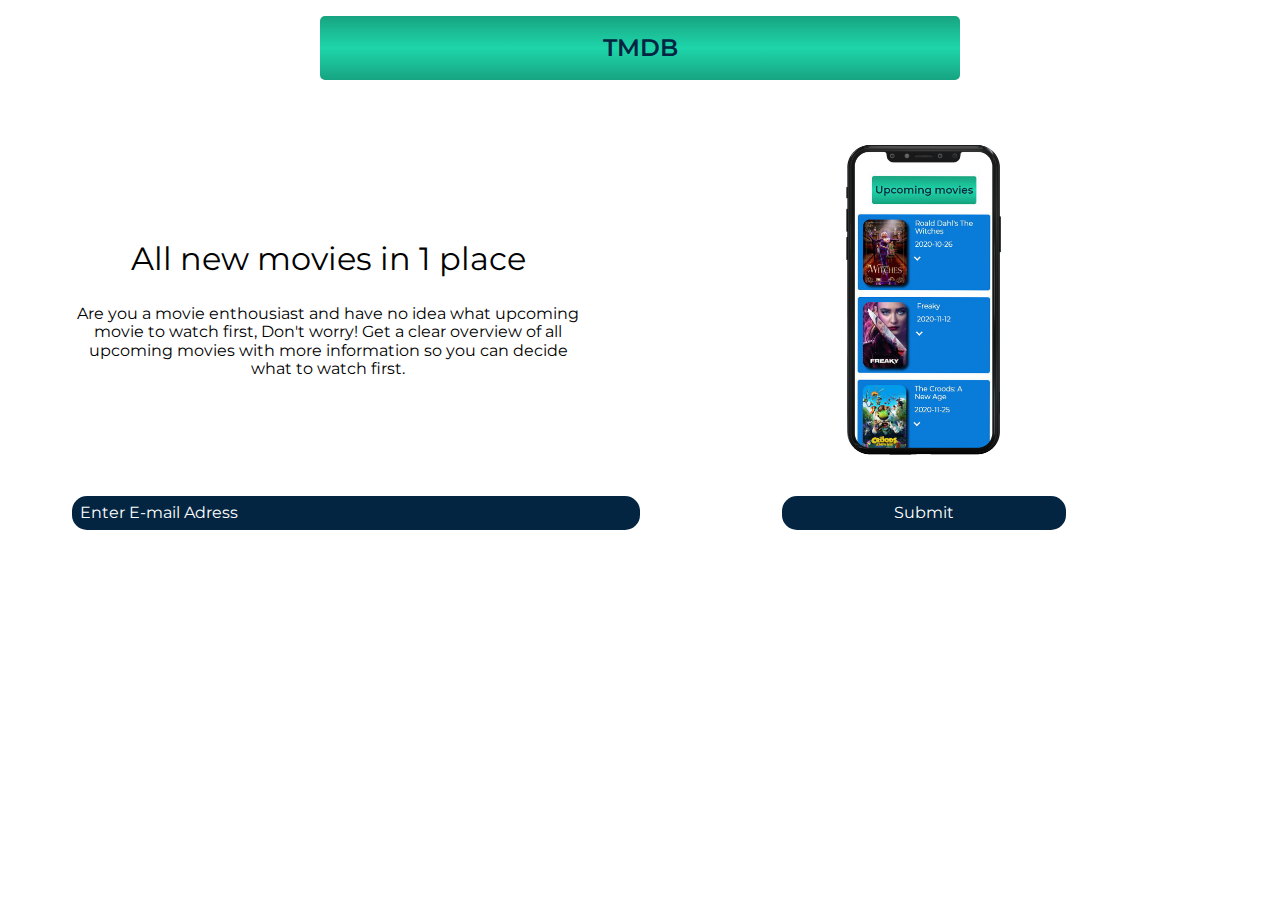
<file: index.html>
<!DOCTYPE html>
<html lang="en">
  <head>
    <meta charset="utf-8" />
    <meta http-equiv="x-ua-compatible" content="ie=edge" />
    <title>TMDB</title>
    <meta name="description" content="This is my Landing page ." />
    <meta name="viewport" content="width=device-width, initial-scale=1.0" />
    <meta name="msapplication-TileColor" content="#0053fb" />
    <meta name="theme-color" content="#0053fb" />

    <link rel="apple-touch-icon" sizes="180x180" href="apple-touch-icon.png">
    <link rel="icon" type="image/png" sizes="32x32" href="favicon-32x32.png">
    <link rel="icon" type="image/png" sizes="16x16" href="favicon-16x16.png">
    <link rel="manifest" href="site.webmanifest">
    <link rel="mask-icon" href="safari-pinned-tab.svg" color="#0053fb">

    <link rel="stylesheet" href="Style/Form.css" />
    <link rel="stylesheet" href="Style/normalize.css" />

    <script src="Script\form.js"></script>

    <link
      href="https://fonts.googleapis.com/css2?family=Montserrat:wght@400;600&display=swap"
      rel="stylesheet"
    />
  </head>
  <body>
    <section class="o-row__header">

      <div class="o-layout o-layout--align-center o-layout--justify-center">

        <div class="c-header-balk">
          <h1 class="c-header-text">TMDB</h1>
        </div>
      </div>
    </section>

    <section class="o-row">

      <div class="o-container">
        <div class="c-place-dashbord">
          <div class="c-place-dashbord__item c-place-dashbord__item--text-mod">
            <div class="u-max-width-sm">
              <h1>All new movies in 1 place</h1>
              <p>
                Are you a movie enthousiast and have no idea what upcoming
                movie to watch first, Don't worry! Get a clear overview of all
                upcoming movies with more information so you can decide what to
                watch first.
              </p>
            </div>
          </div>
          <div class="c-place-dashbord__item">
            <div class="c-place-dashbord-chart">
              <img src="assets\mock-up.png" />
            </div>
          </div>
        </div>
        <form action="">
          <div class="c-place-dashbord__item">
            <label
              for="email"
              class="c-label__error-message js-email-error-message"
            >
              This field is required
            </label>
            <div class="c-form-container">
              <input
                type="email"
                class="c-input c-input__email js-email-input"
                placeholder="Enter E-mail Adress"
                id="email"
                name="email"
                required
              />
              <input
                type="submit"
                class="c-input c-input__button js-submit-button"
                value="Submit"
                for="Email"
              />
            </div>
          </div>
        </form>
      </div>
    </section>
  </body>
</html>
</file>
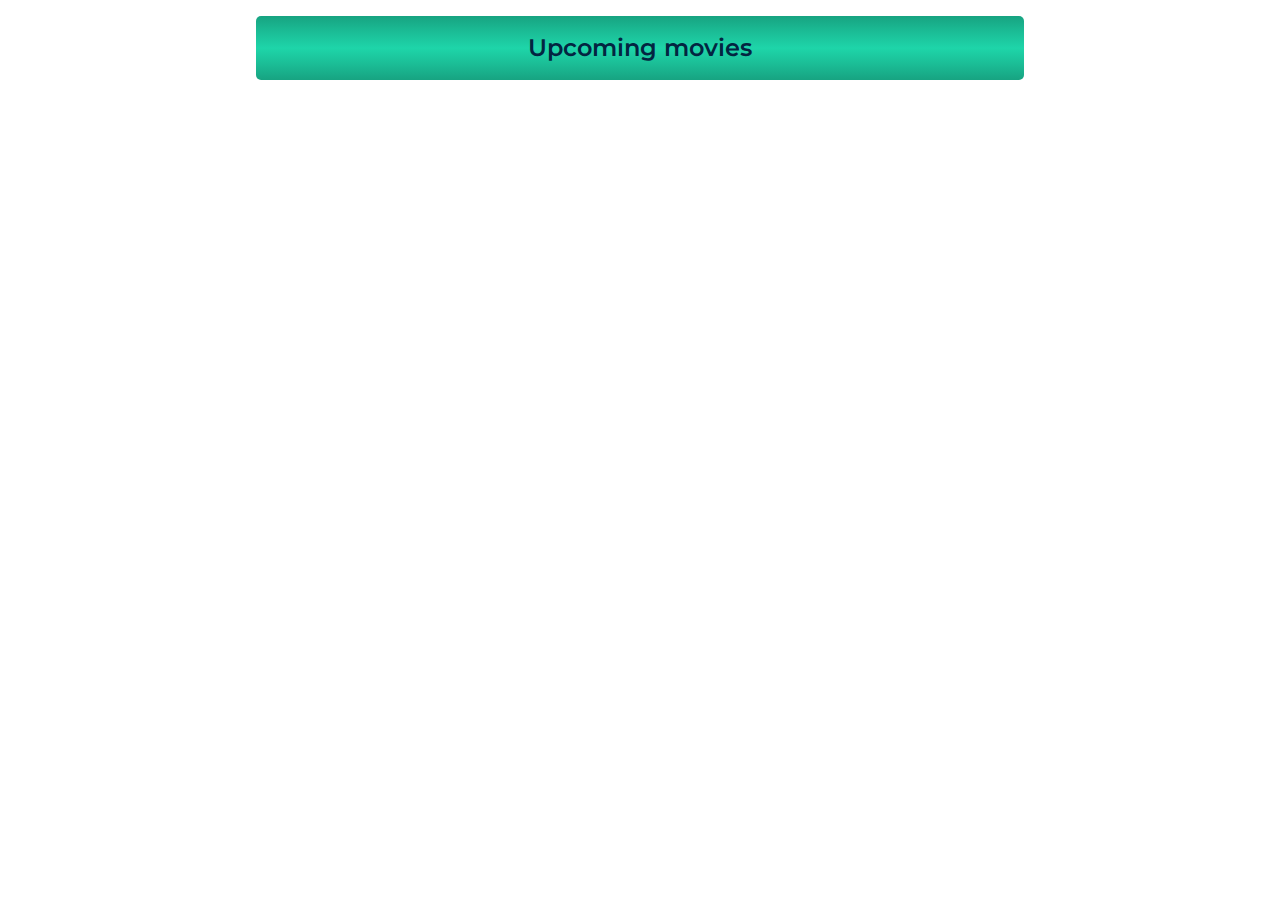
<file: Interaction eindwerk/index.html>
<!doctype html>
<html lang="en">
    <head>
        <meta charset="utf-8">
        <meta http-equiv="x-ua-compatible" content="ie=edge">
        <title>movies</title>
        <meta name="description" content="This is my HTML5 boilerplate.">
        <meta name="viewport" content="width=device-width, initial-scale=1.0">
        <meta name="msapplication-TileColor" content="#0053fb">
        <meta name="theme-color" content="#0053fb">

        <link rel="apple-touch-icon" sizes="180x180" href="apple-touch-icon.png">
        <link rel="icon" type="image/png" sizes="32x32" href="favicon-32x32.png">
        <link rel="icon" type="image/png" sizes="16x16" href="favicon-16x16.png">
        <link rel="manifest" href="site.webmanifest">
        <link rel="mask-icon" href="safari-pinned-tab.svg" color="#0053fb">

        
        <script src="Script/test.js"></script>
        <!-- <script src="Script/test.js"></script> -->
        <script src="Script/key.js"></script>
        <link rel="stylesheet" href="Style/test.css">
        <link rel="stylesheet" href="Style/normalize.css">
        <link rel="preconnect" href="https://fonts.gstatic.com">
        <link href="https://fonts.googleapis.com/css2?family=Montserrat:wght@400;600&display=swap" rel="stylesheet">
    </head>
    <body>

        <svg area-hidden="true" style="position: absolute; width: 0; height: 0; overflow: hidden;" version="1.1" xmlns="http://www.w3.org/2000/svg" xmlns:xlink="http://www.w3.org/1999/xlink">
            <symbol id="c-icon_more-info" viewBox="0 0 32 32">
                <title>icon_more-info</title>
                <path d="M16 0c-8.837 0-16 7.163-16 16s7.163 16 16 16c8.837 0 16-7.163 16-16v0c-0.027-8.826-7.174-15.973-15.997-16h-0.003zM112 0c-8.837 0-16 7.163-16 16s7.163 16 16 16c8.837 0 16-7.163 16-16v0c-0.027-8.826-7.174-15.973-15.997-16h-0.003zM64 0c-8.837 0-16 7.163-16 16s7.163 16 16 16c8.837 0 16-7.163 16-16v0c-0.027-8.826-7.174-15.973-15.997-16h-0.003z"></path>
            </symbol>
        </svg>

        <section class="o-row__header js-overlay_close"><!-- Margin top 16 -->
            <div class="o-layout o-layout--align-center o-layout--justify-center"><!-- Centreren -->
                <div class="c-header-balk">
                    <h1 class="c-header-text">Upcoming movies</h1>
                </div>
            </div>
        </section>

        <div class="c-visible c-overlay js-overlay js-overlay_close">
            
        </div>

        <!-- SVG impv pijltje
        Active, hover animation op svg 
        CSS variables aanvullen
    
        Zorgen dat alles selecteerbaar is
        -->

        <div class="wrapper js-overview">
           
        </div>


        
    </body>
</file>
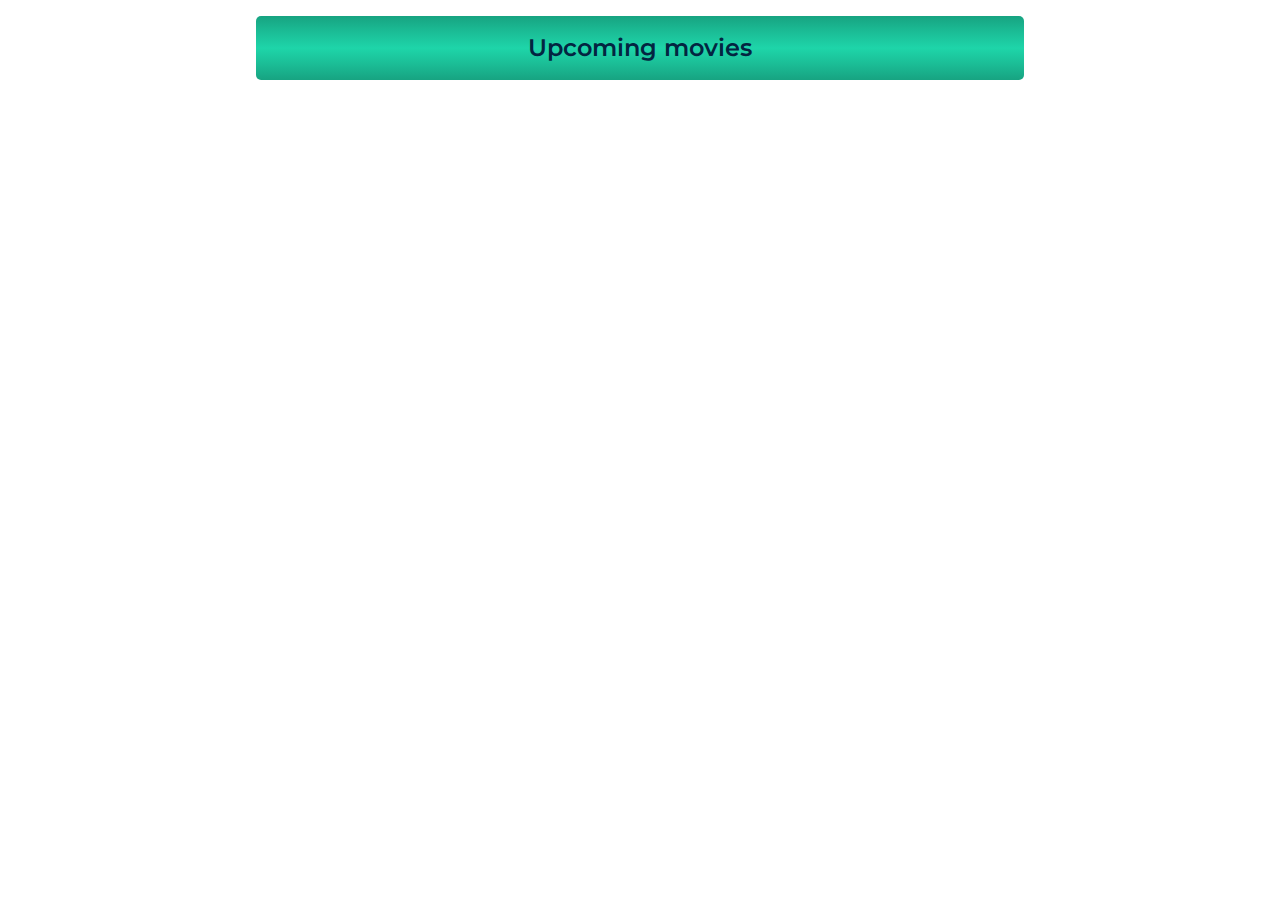
<file: data.html>
<!doctype html>
<html lang="en">
    <head>
        <meta charset="utf-8">
        <meta http-equiv="x-ua-compatible" content="ie=edge">
        <title>TMDB</title>
        <meta name="description" content="This is my HTML5 boilerplate.">
        <meta name="viewport" content="width=device-width, initial-scale=1.0">
        <meta name="msapplication-TileColor" content="#0053fb">
        <meta name="theme-color" content="#0053fb">

        <link rel="apple-touch-icon" sizes="180x180" href="apple-touch-icon.png">
        <link rel="icon" type="image/png" sizes="32x32" href="favicon-32x32.png">
        <link rel="icon" type="image/png" sizes="16x16" href="favicon-16x16.png">
        <link rel="manifest" href="site.webmanifest">
        <link rel="mask-icon" href="safari-pinned-tab.svg" color="#0053fb">

        
        <script src="Script/app.js"></script>
        <script src="Script/key.js"></script>

        <link rel="stylesheet" href="Style/data.css">
        <link rel="stylesheet" href="Style/normalize.css">
        <link rel="preconnect" href="https://fonts.gstatic.com">

        <link href="https://fonts.googleapis.com/css2?family=Montserrat:wght@400;600&display=swap" rel="stylesheet">
    </head>
    <body>

        <svg area-hidden="true" style="position: absolute; width: 0; height: 0; overflow: hidden;" version="1.1" xmlns="http://www.w3.org/2000/svg" xmlns:xlink="http://www.w3.org/1999/xlink">
            <symbol id="c-icon_more-info" viewBox="0 0 32 32">
                <title>icon_more-info</title>
                <path d="M16 0c-8.837 0-16 7.163-16 16s7.163 16 16 16c8.837 0 16-7.163 16-16v0c-0.027-8.826-7.174-15.973-15.997-16h-0.003zM112 0c-8.837 0-16 7.163-16 16s7.163 16 16 16c8.837 0 16-7.163 16-16v0c-0.027-8.826-7.174-15.973-15.997-16h-0.003zM64 0c-8.837 0-16 7.163-16 16s7.163 16 16 16c8.837 0 16-7.163 16-16v0c-0.027-8.826-7.174-15.973-15.997-16h-0.003z"></path>
            </symbol>
        </svg>

        <section class="o-row__header js-overlay_close">
            <div class="o-layout o-layout--align-center o-layout--justify-center">
                <div class="c-header-balk">
                    <h1 class="c-header-text">Upcoming movies</h1>
                </div>
            </div>
        </section>

        <div class="c-visible c-overlay js-overlay js-overlay_close">
            
        </div>

        <div class="wrapper js-overview">
           
        </div>


        
    </body>
</file>
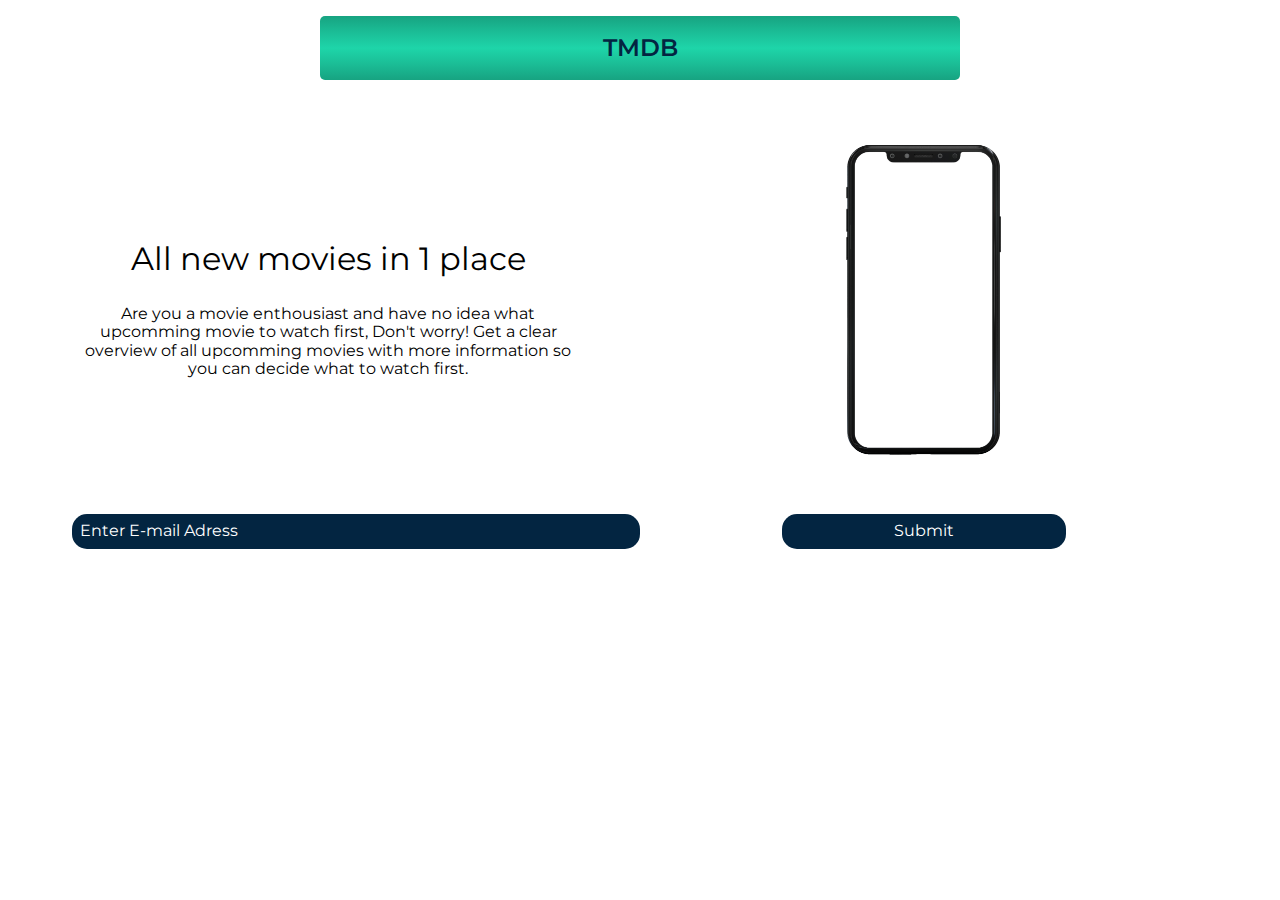
<file: Interaction eindwerk/Form.html>
<!doctype html>
<html lang="en">
    <head>
        <meta charset="utf-8">
        <meta http-equiv="x-ua-compatible" content="ie=edge">
        <title>TMDB</title>
        <meta name="description" content="This is my Landing page .">
        <meta name="viewport" content="width=device-width, initial-scale=1.0">
        <meta name="msapplication-TileColor" content="#0053fb">
        <meta name="theme-color" content="#0053fb">

        <link rel="apple-touch-icon" sizes="180x180" href="apple-touch-icon.png">
        <link rel="icon" type="image/png" sizes="32x32" href="favicon-32x32.png">
        <link rel="icon" type="image/png" sizes="16x16" href="favicon-16x16.png">
        <link rel="manifest" href="site.webmanifest">
        <link rel="mask-icon" href="safari-pinned-tab.svg" color="#0053fb">

        <link href="https://fonts.googleapis.com/css?family=Source+Code+Pro" rel="stylesheet">
        <link rel="stylesheet" href="Style/Form.css">
        <link rel="stylesheet" href="Style/normalize.css">

        <script src="Script\form.js"></script>

        <link href="https://fonts.googleapis.com/css2?family=Montserrat:wght@400;600&display=swap" rel="stylesheet">
    </head>
    <body>
        <section class="o-row__header"><!-- Margin top 16 -->
            <div class="o-layout o-layout--align-center o-layout--justify-center "><!-- Centreren -->
                <div class="c-header-balk">
                    <h1 class="c-header-text">TMDB</h1>
                </div>
            </div>
        </section>

        <section class="o-row"><!-- Padding -->
            <div class="o-container">
                <div class="c-place-dashbord">
                    <div class="c-place-dashbord__item c-place-dashbord__item--text-mod">
                        <div class="u-max-width-sm">
                            <h1>All new movies in 1 place</h1>
                            <p>
                                Are you a movie enthousiast and have no idea what upcomming movie to watch first,
                                Don't worry! Get a clear overview of all upcomming movies with more information so you can decide what to watch first.
                            </p>
                        </div>
                    </div>
                    <div class="c-place-dashbord__item">
                        <div class="c-place-dashbord-chart">
                            <img src="assets\phone.png">
                        </div>
                    </div> 
                </div>
                <form action="/Form.html">
                    <div class="c-place-dashbord__item">
                            <label for="email" class="c-label__error-message js-email-error-message">
                                This field is required
                            </label>
                            <div class="c-form-container">
                             <input type="email" class="c-input c-input__email js-email-input" placeholder="Enter E-mail Adress" id="email" name="email" required>
                            <input type ="submit" class="c-input c-input__button js-sign-in-button" value="Submit" for="Email">
                        </div>
                    </div>
                </form>
            </div>
        </section>
    </body>
</html>
</file>
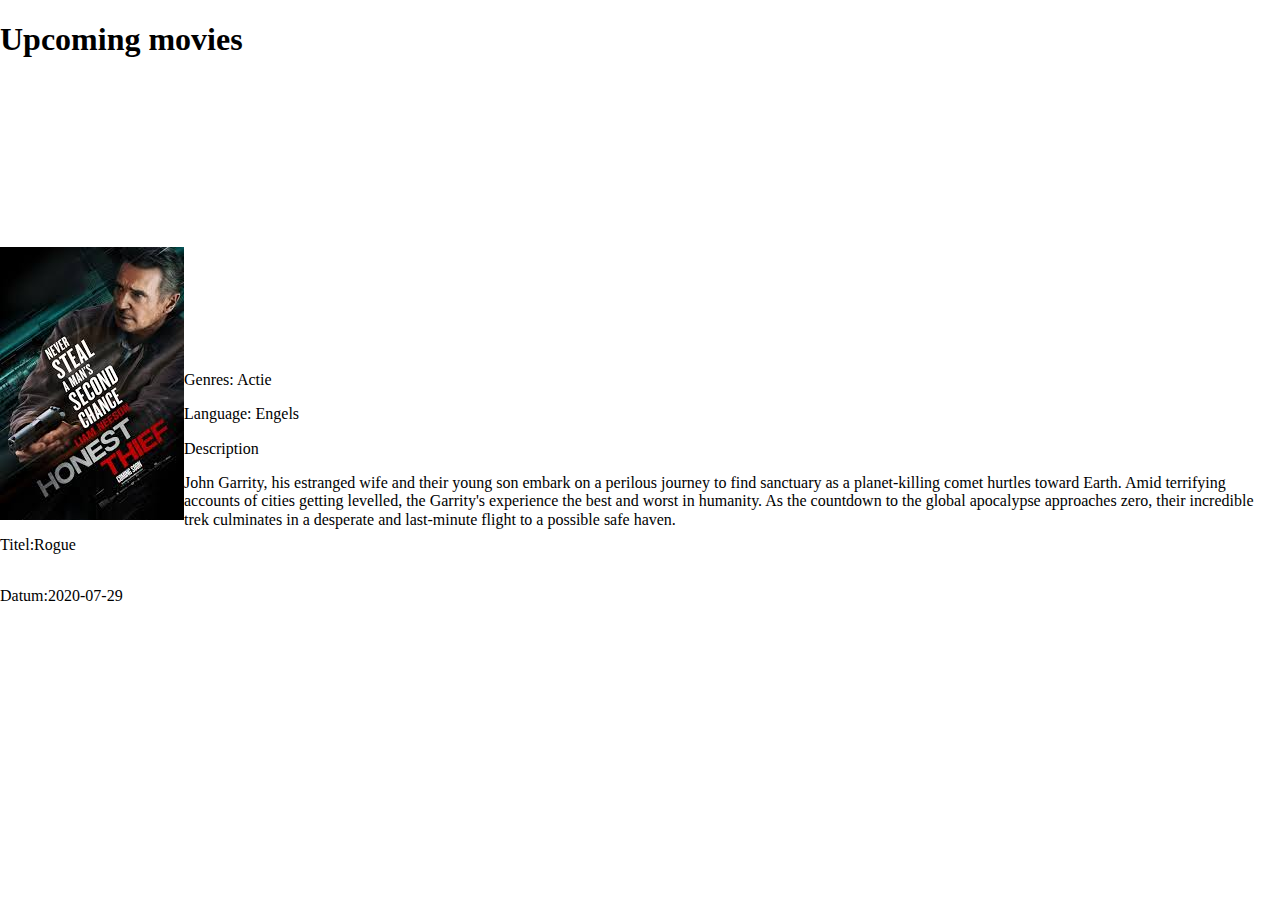
<file: Interaction eindwerk/testOverlay.html>
<head>
    <meta charset="utf-8">
    <meta http-equiv="x-ua-compatible" content="ie=edge">
    <title>Overlay</title>
    <meta name="description" content="This is my HTML5 boilerplate.">
    <meta name="viewport" content="width=device-width, initial-scale=1.0">
    <meta name="msapplication-TileColor" content="#0053fb">
    <meta name="theme-color" content="#0053fb">

    <link rel="apple-touch-icon" sizes="180x180" href="apple-touch-icon.png">
    <link rel="icon" type="image/png" sizes="32x32" href="favicon-32x32.png">
    <link rel="icon" type="image/png" sizes="16x16" href="favicon-16x16.png">
    <link rel="manifest" href="site.webmanifest">
    <link rel="mask-icon" href="safari-pinned-tab.svg" color="#0053fb">

    
    <script src="Script/app.js"></script>
    <!-- <script src="Script/test.js"></script> -->
    <script src="Script/key.js"></script>
    <link rel="stylesheet" href="Style/overlay.css">
    <link rel="stylesheet" href="Style/normalize.css">
</head>
<body>
    <section class="o-row__header"><!-- Margin top 16 -->
        <div class="o-layout o-layout--align-center o-layout--justify-center"><!-- Centreren -->
            <div class="c-header-balk">
                <h1 class="c-header-text">Upcoming movies</h1>
            </div>
        </div>
    </section>

    <section class="o-row">
        <div class="o-container">
            <div class="o-layout o-layout--align-center o-layout--justify-center"> <!-- Plaats bepaling kader -->
                <div class="c-overlay">

                    <div class="o-layout c-bitch">
                        <div class="c-picture"> <!-- Plaats bepaling foto -->
                            <img src="assets\honest.jpg" alt="Image Movie"/>
                        </div>
        
                        <div class="c-text">
                            <p class="c-main_info">Titel:Rogue</p>
                            <p class="c-main_info">Datum:2020-07-29</p>
                            <p class="c-main_info js-detailbtn"><i class="c-arrow down" ></i></p>
                        </div>
                    </div>


                    <div class="o-layout">
                        <div class="c-details">
                            <p>Genres: Actie</p>
                            <p>Language: Engels</p>
                            <p>Description</p>
                            <p>John Garrity, his estranged wife and their young son embark on a perilous journey to find sanctuary as a planet-killing comet hurtles toward Earth. Amid terrifying accounts of cities getting levelled, the Garrity's experience the best and worst in humanity. As the countdown to the global apocalypse approaches zero, their incredible trek culminates in a desperate and last-minute flight to a possible safe haven.</p>
                        </div>
                    </div>

    
                </div>

            </div>
        </div>
    </section>

</body>
</file>
<file: Style/Form.css>
/*------------------------------------*\
  #FONTS
\*------------------------------------*/

/* @font-face {
    font-family: "Clear Sans Web";
    font-weight: 200;
    src: url("../fonts/ClearSans-Light-webfont.woff") format("woff");
}

@font-face {
    font-family: "Clear Sans Web";
    font-weight: 400;
    src: url("../fonts/ClearSans-Regular-webfont.woff") format("woff");
}

@font-face {
    font-family: "Clear Sans Web";
    font-weight: 600;
    src: url("../fonts/ClearSans-Medium-webfont.woff") format("woff");
} */

/*------------------------------------*\
  #GENERIC
\*------------------------------------*/
:root {
    --global-color-primary:#3385FF;
    --global-color-primary-light:#4F95FF;

    --global-text-color-dark:black;
    --global-text-color-light:white;
    --global-text-color-semi-dark: #032541;

    --global-color-error: #FF3333;
    
    --global-fontsize-sm: 0.875rem; /*14px*/
    --global-fontsize: 16px; 
    --global-fontsize-lg: 1.5rem; /*24px*/

    --global-width-xsm: 10%;
    --global-width-sm: 25%;
    --global-width: 50%;
    --global-width-lg: 75%;
    --global-width-xl: 100%;

    --global-lineheight-sm: 0.5rem; /*8px*/
    --global-lineheight: 1rem; /*16px*/
    --global-lineheight-lg: 1.5rem; /*24px*/
    --global-lineheight-xl: 2rem; /*32px*/;
    --global-lineheight-xxl: 3rem; /*48px*/

    --global-backgroundcolor-neutral:white;
    --global-backgroundcolor-dark:#032541;

    --global-bordercolor-neutral:white;
    --global-bordercolor-dark::#032541;

    --global-margin:0 0 24;

    --global-whitespace-xsm: 0.5rem; /*8px*/
    --global-whitespace-sm: 1rem; /*16px*/ 
    --global-whitespace: 1.5rem; /*24px*/
    --global-whitespace-lg: 3rem; /*48px*/
    --global-whitespace-xl: 4.5rem; /*72px*/

    --global-border: 1px;
    --global-border-radius-sm: 0.3125rem; /*5px*/
    --global-border-radius: 0.9375rem; /*15px*/
    --global-border-radius-lg: 1.5625rem; /*25px*/

    --global-input-error-borderColor: var(--global-color-error);
    --global-input-focus-borderColor: #064F8C;
    --global-input-focus-boxShadowColor: #097CD9;

    --global-input-focus-boxShadowSpread: 0 0 3px 3px;


        /* --global-whitespace-xl: calc(var(--global-whitespace)*2);
    --global-whitespace-xxl: calc(var(--global-whitespace)*3);
    --global-whitespace-xxxl: calc(var(--global-whitespace)*4); */
}
/*
    Generic: Page
    ---
    Global page styles + universal box-sizing:
*/

html {
    font-size: var(--global-fontsize); /*16px*/
    line-height: var(--global-lineheight-lg); /*24px*/
    background-color:var(--html-background-color ,var(--global-backgroundcolor-neutral));
    font-family: 'Montserrat', sans-serif;
    font-weight: 400;
    color: var(--html-color, var(--global-text-color-dark));
    box-sizing: border-box;
    -webkit-font-smoothing: antialiased;
    -moz-osx-font-smoothing: grayscale;
}

*,
*:before,
*:after {
    box-sizing: inherit;
}



/*
 * Remove text-shadow in selection highlight:
 * https://twitter.com/miketaylr/status/12228805301
 *
 * Customize the background color to match your design.
 */

::-moz-selection {
    background: #0053FB;
    color: white;
    text-shadow: none;
}

::selection {
    background: #0053FB;
    color: white;
    text-shadow: none;
}

/*------------------------------------*\
  #Elements
\*------------------------------------*/

/*
    Elements: Images
    ---
    Default markup for images to make them responsive
*/

img {
    max-width:var(--global-width-xl);
    vertical-align: top;
}

/*
    Elements: typography
    ---
    Default markup for typographic elements
*/

h1,
h2,
h3 {
    font-weight: 400;
}

h1 {
    font-size: var(--global-fontsize); /*16px*/
    line-height: var(--global-lineheight-xl); /*32px*/
    margin: var(--global-margin);
    font-weight: 400;
    padding-bottom:var(--global-whitespace-xsm); /*8px*/
}

p,
ol,
ul,
dl,
table,
address,
figure {
    margin: var(--global-margin);
}

ul,
ol {
    padding-left: var(--global-whitespace);
}

li ul,
li ol {
    margin-bottom: 0;
}

hr {
    border: 0;
    height: 1px;
    background: LightGrey;
    margin: var(--global-margin);
}

a {
    color: #1195F7;
    transition: all .1s ease-in-out;
}

a:visited,
a:active,
a:hover,
a:focus {
    color: #8EC7FF;
}

/*------------------------------------*\
  #OBJECTS
\*------------------------------------*/

/*
    Objects: Row
    ---
    Creates a horizontal row that stretches the viewport and adds padding around children
*/

.o-row {
    display: flow-root;                   /* New solution! Fixes margin collapsing */
    position: relative;
    padding: 1.5rem 1.5rem 0;
}

/* size modifiers */


.o-row--lg {
    padding: 3rem 1.5rem 1.5rem;
}
.o-row__header {
    margin-top:var(--global-whitespace-sm);
    padding-top: 0px;
}

/* color modifiers */

.o-row--neutral-xxxx-light {
    background-color: #fff;
}

@media (min-width: 48rem) { /*768px*/
    .o-row {
        padding-left: var(--global-whitespace-lg);
        padding-right: var(--global-whitespace-lg);
    }

    .o-row--md {
        padding-top: var(--global-whitespace-lg);
        padding-bottom: var(--global-whitespace);
    }

    .o-row--lg {
        padding-top: var(--global-whitespace-xl);
        padding-bottom: var(--global-whitespace-lg);
    }
}

/*
    Objects: Container
    ---
    Creates a horizontal container that sets de global max-width
*/

.o-container { 
    margin-left: auto;  /*margin left en right auto --> gecentreerd*/
    margin-right: auto; 
    max-width: 71em;    /* 71 * 18(font html)px = 1278px */
}

/*
    Objects: section
    ---
    Creates vertical whitespace between adjacent sections inside a row
*/

.o-section {
    /* overflow-x: hidden; */
    position: relative;
    display: flow-root; /* New solution! Fixes margin collapsing */
}

.o-section + .o-section {
    padding-top: var(--global-whitespace);
}

@media (min-width: 48rem) { /*768px*/
    .o-section--lg + .o-section--lg,
    .o-section--xl + .o-section--xl {
        padding-top: var(--global-whitespace-lg);
    }
}

@media (min-width: 75rem) { /*1200*/
    .o-section--xl + .o-section--xl {
        padding-top: var(--global-whitespace-xl);
    }
}

/*
    Objects: Layout
    ---
    The layout object provides us with a column-style layout system. This object
    contains the basic structural elements, but classes should be complemented
    with width utilities
*/

.o-layout {
    display: -webkit-flex;
    display: -ms-flexbox;
    display: flex;
    flex-wrap: wrap;
}

    .o-layout__item {
        flex-basis: 100%;
    }

/* gutter modifiers, these affect o-layout__item too */

.o-layout--gutter {
    margin: 0 -12px;
}

.o-layout--gutter > .o-layout__item {
    padding: 0 12px;
}

.o-layout--gutter-sm {
    margin: 0 -6px;
}

.o-layout--gutter-sm > .o-layout__item {
    padding: 0 6px;
}

.o-layout--gutter-lg {
    margin: 0 -24px;
}

.o-layout--gutter-lg > .o-layout__item {
    padding: 0 24px;
}

/* reverse horizontal row modifier */

.o-layout--row-reverse {
    flex-direction: row-reverse;
}

/* Horizontal alignment modifiers*/

.o-layout--justify-start {
    justify-content: flex-start;
}

.o-layout--justify-end {
    justify-content: flex-end;
}

.o-layout--justify-center {
    justify-content: center;
}

.o-layout--justify-space-around {
    justify-content: space-around;
}

.o-layout--justify-space-evenly {
    justify-content: space-evenly;
}

.o-layout--justify-space-between {
    justify-content: space-between;
}

/* Vertical alignment modifiers */

.o-layout--align-start {
    align-items: flex-start;
}

.o-layout--align-end {
    align-items: flex-end;
}

.o-layout--align-center {
    align-items: center;
}

.o-layout--align-baseline {
    align-items: baseline;
}

/* Vertical alignment modifiers that only work if there is one than one flex item */

.o-layout--align-content-start {
    align-content: start;
}

.o-layout--align-content-end {
    align-content: end;
}

.o-layout--align-content-center {
    align-content: center;
}

.o-layout--align-content-space-around {
    align-content: space-around;
}

.o-layout--align-content-space-between {
    align-content: space-between;
}

/*
    Objects: List
    ---
    Small reusable object to remove default list styling from lists
*/

.o-list {
    list-style: none;
    padding: 0;
}

/*------------------------------------*\
  #COMPONENTS
\*------------------------------------*/

/*------------------------------------*\
  #COMPONENTS
\*------------------------------------*/
/*
    Component: c-component-dashboard
    ---
    Website main logo
*/
.c-gutter{
    margin-bottom: var(--global-whitespace);
}

.has-error {
    --label-color: var(--global-color-error);
    --c-text-bordercolor: var(--global-input-error-borderColor);
    --input-hover-borderColor: var(--global-input-error-borderColor);
    --input-focus-borderColor: var(--global-input-error-borderColor);
    --input-focus-boxShadowColor: var(--global-input-error-boxShadowColor);
}

.c-text{
    width: 100% ;
    padding: var(--global-whitespace-xsm);
    display: block;
    border-radius: var(--global-border-radius); /*15px*/
    border: solid var(--global-border) var(--c-text-bordercolor ,var(--global-bordercolor-dark));
    margin-bottom: var(--global-whitespace-sm);
    color: var(--c-text-color ,var(--global-text-color-light));
    font-family: 'Montserrat', sans-serif;
    font-weight: 400;
    background-color: var(--c-text-background-color, var(--global-backgroundcolor-dark));
}

.c-text::placeholder{
    color: var(--c-text-color ,var(--global-text-color-light));
}


.c-button{
    color: var(--c-button-color , var(--global-text-color-light));
    font-size: var(--global-fontsize);
    font-weight: 400;
    width: var(--global-width);
    padding: var(--global-whitespace-xsm);
    display: block;
    border:solid var(--global-border)  var(--c-button-bordercolor ,var(--global-bordercolor-dark));
    border-radius: var(--global-border-radius);
    background-color: var(--c-button-background-color, var(--global-backgroundcolor-dark));
    font-family: 'Montserrat', sans-serif;
}

.c-label__error-message {
    font-weight: 600;
    font-size: var(--global-fontsize-sm);   
    line-height: var(--global-lineheight);
    color: var(--label-color, var(--global-text-color-light));
    margin-bottom: var(--global-whitespace-xsm);
    text-align: start;
    display: none;
}

.c-label__error-message--visible {
	display: block;
}

.c-input:active,
.c-input:focus,
.c-input:focus{
    outline: none;
    border: 3px solid;
    border-color: var(--input-focus-borderColor, var(--global-input-focus-borderColor));
    box-shadow: var(--global-input-focus-boxShadowSpread) var(--input-focus-boxShadowColor, var(--global-input-focus-boxShadowColor));
} 

.c-form-container{
    display: flex;
    flex-direction: column;
    max-width: 100%;
    /*background-color: red;*/
    margin-bottom: var(--global-whitespace-sm);
}


.c-input{
    width: 100% ;
    padding: var(--global-whitespace-xsm);
    display: block;
    border-radius: var(--global-border-radius);
    border: solid var(--global-border) var(--c-text-bordercolor ,var(--global-bordercolor-dark));
    margin-bottom: var(--global-whitespace-sm);
    color: var(--c-text-color ,var(--global-text-color-light));
    font-family: 'Montserrat', sans-serif;
    font-weight: 400;
    background-color: var(--c-text-background-color, var(--global-backgroundcolor-dark));
}

.c-input__email{
    /*background-color: yellow;*/
    margin-right: var(--global-whitespace-sm); /*16px*/
}

.c-input__email--error{
    box-shadow: 0 0 3px 3px red;
}

.c-input__email::placeholder{
    color: var(--c-text-color ,var(--global-text-color-light));
}

.c-input__button{
    /*background-color: purple;*/
    margin-bottom: 0;
    width: 100%;
}

.c-place-dashbord-chart{
    width: var(--global-width-xl);
    margin-bottom: var(--global-whitespace-sm);
}
.c-place-dashbord__item{
    flex-basis: 100%;  
}

.c-place-dashbord__item--text-mod{
    text-align: center;
}

.c-place-dashbord__item + .c-place-dashbord__item{
    margin-top: var(--global-whitespace-sm);
}
.c-place-dashbord{
    display: flex;
    justify-content: center;
    width: var(--global-width-xl);
    flex-wrap: wrap;
    align-items: center;
}

.c-header-balk{
    display: flex;
    border-radius: var(--global-border-radius-sm); /*5px*/
    /*background-color:var(--global-background-color-header);*/
    width: var(--global-width-lg); /*75%*/
    height: var(--global-width-lg);
    justify-content: center;
    align-items: center;
    background:linear-gradient(#17A381,#1BBD96,#1ED5A9,#1BBD96,#17A381); 
  }
  
  .c-header-text{
    display: block;
    color: var(--global-backgroundcolor-dark);
    line-height: var(--global-lineheight-xl);
    font-size: var(--global-fontsize-lg);
    padding-bottom: 0;
    font-weight: 600;
  }

@media (min-width: 48rem) { /*768px*/
    .c-place-dashbord{
        justify-content: space-between;
        width: var(--global-width-xl);
        flex-wrap: nowrap;
    }
    
    .c-place-dashbord__item{
        flex-basis: 50%;  

    }

    .c-header-balk{
        width: var(--global-width); 
        height: var(--global-width);
    }

    .c-form-container{
        flex-direction: row;
    }

    .c-input__button{
        width: 25%;
    }

    .c-input__email{
        margin-bottom: 0;
        width: 50%;
        justify-content: flex-start;
        margin-right: 0;
    }

    .c-input__button{
        justify-content: flex-end;
        margin-left: 12.5%;
        margin-right: 12.5%;
    }

    .c-label {
        width: 100%;
        justify-content: flex-start;
        
    }
}
@media (min-width: 62rem) { /*992px*/
    .c-text{
        width: 35%;
        margin-right: var(--global-whitespace-sm);
    }
    .c-button{
        width: var(--global-width-sm);
        margin-left: var(--global-whitespace-sm);
    }

}

@media(min-width: 22.5rem) /*360px*/
{
    .c-lead--lg{
        font-size: var(--global-fontsize-lg);
        line-height: var(--global-lineheight-xl);
    }   
}

@media (prefers-color-scheme: dark) {
    html {
        --html-background-color: var(--global-backgroundcolor-dark);
        --html-color: var(--global-text-color-light);
    }
    .c-input{
        --c-text-bordercolor: var(--global-bordercolor-neutral);
        --c-text-color: var(--global-text-color-dark);
        --c-text-background-color: var(--global-backgroundcolor-neutral);;
    }
    .c-input__email::placeholder{
        --c-text-color: var(--global-text-color-dark);
    }
    .c-button{
        --c-button-color: var(--global-text-color-dark);
        --c-button-background-color:var(--global-backgroundcolor-neutral);
        --c-button-bordercolor: var(--global-bordercolor-neutral);
    }
}


/*------------------------------------*\
  #UTILITIES
\*------------------------------------*/


/*
    Utilities: spacing
    ---
    Utility classes to put specific margins and paddings onto elements
*/

.u-pt-clear {
    padding-top: 0 !important;
}

.u-mb-clear {
    margin-bottom: 0 !important;
}

.u-mb-xs {
    margin-bottom: calc(var(--global-whitespace-xsm)/2) !important;
}

.u-mb-sm {
    margin-bottom: var(--global-whitespace-xsm) !important;
}

.u-mb-md {
    margin-bottom: var(--global-whitespace-sm) !important;
}

.u-mb-lg {
    margin-bottom: calc(var(--global-whitespace-sm)*2) !important;
}

.u-mb-xl {
    margin-bottom: var(--global-whitespace-lg) !important;
}

/*
    Utilities: max-width
    ---
    Utility classes to put specific max widths onto elements
*/

.u-max-width-xs {
    max-width: 18em !important;
}

.u-max-width-sm {
    max-width: 32em !important;
}

.u-max-width-md {
    max-width: 42em !important;
}

.u-max-width-lg {
    max-width: 60em !important;
}

.u-max-width-xl {
    max-width: 70em !important;
}

.u-max-width-none {
    max-width: none !important;
}

/*
    Utility: Flex
    ---
    Utility classes to put specific flex properties onto elements
    Will be mostly used on o-layout__item
*/

.u-flex-basis-auto {
    flex-basis: auto !important;
}

.u-flex-grow-1 {
    flex-grow: 1 !important;
}

.u-1-of-2 {
    flex-basis: calc(100% / 2) !important;
}

.u-1-of-3 {
    flex-basis: calc(100% / 3) !important;
}

.u-2-of-3 {
    flex-basis: calc(100% / 3 * 2) !important;
}

.u-1-of-4 {
    flex-basis: calc(100% / 4) !important;
}

.u-3-of-4 {
    flex-basis: calc(100% / 4 * 3) !important;
}

.u-1-of-5 {
    flex-basis: calc(100% / 5) !important;
}

.u-2-of-5 {
    flex-basis: calc(100% / 5 * 2) !important;
}

.u-3-of-5 {
    flex-basis: calc(100% / 5 * 3) !important;
}

.u-4-of-5 {
    flex-basis: calc(100% / 5 * 4) !important;
}

.u-1-of-6 {
    flex-basis: calc(100% / 6) !important;
}

.u-5-of-6 {
    flex-basis: calc(100% / 6 * 5) !important;
}

@media (min-width: 576px) {
    .u-1-of-2-bp1 {
        flex-basis: calc(100% / 2) !important;
    }
    .u-1-of-3-bp1 {
        flex-basis: calc(100% / 3) !important;
    }
    .u-2-of-3-bp1 {
        flex-basis: calc(100% / 3 * 2) !important;
    }
    .u-1-of-4-bp1 {
        flex-basis: calc(100% / 4) !important;
    }
    .u-3-of-4-bp1 {
        flex-basis: calc(100% / 4 * 3) !important;
    }
    .u-1-of-5-bp1 {
        flex-basis: calc(100% / 5) !important;
    }
    .u-2-of-5-bp1 {
        flex-basis: calc(100% / 5 * 2) !important;
    }
    .u-3-of-5-bp1 {
        flex-basis: calc(100% / 5 * 3) !important;
    }
    .u-4-of-5-bp1 {
        flex-basis: calc(100% / 5 * 4) !important;
    }
    .u-1-of-6-bp1 {
        flex-basis: calc(100% / 6) !important;
    }
    .u-5-of-6-bp1 {
        flex-basis: calc(100% / 6 * 5) !important;
    }
}

@media (min-width: 768px) {
    .u-1-of-2-bp2 {
        flex-basis: calc(100% / 2) !important;
    }
    .u-1-of-3-bp2 {
        flex-basis: calc(100% / 3) !important;
    }
    .u-2-of-3-bp2 {
        flex-basis: calc(100% / 3 * 2) !important;
    }
    .u-1-of-4-bp2 {
        flex-basis: calc(100% / 4) !important;
    }
    .u-3-of-4-bp2 {
        flex-basis: calc(100% / 4 * 3) !important;
    }
    .u-1-of-5-bp2 {
        flex-basis: calc(100% / 5) !important;
    }
    .u-2-of-5-bp2 {
        flex-basis: calc(100% / 5 * 2) !important;
    }
    .u-3-of-5-bp2 {
        flex-basis: calc(100% / 5 * 3) !important;
    }
    .u-4-of-5-bp2 {
        flex-basis: calc(100% / 5 * 4) !important;
    }
    .u-1-of-6-bp2 {
        flex-basis: calc(100% / 6) !important;
    }
    .u-5-of-6-bp2 {
        flex-basis: calc(100% / 6 * 5) !important;
    }
}

@media (min-width: 992px) {
    .u-1-of-2-bp3 {
        flex-basis: calc(100% / 2) !important;
    }
    .u-1-of-3-bp3 {
        flex-basis: calc(100% / 3) !important;
    }
    .u-2-of-3-bp3 {
        flex-basis: calc(100% / 3 * 2) !important;
    }
    .u-1-of-4-bp3 {
        flex-basis: calc(100% / 4) !important;
    }
    .u-3-of-4-bp3 {
        flex-basis: calc(100% / 4 * 3) !important;
    }
    .u-1-of-5-bp3 {
        flex-basis: calc(100% / 5) !important;
    }
    .u-2-of-5-bp3 {
        flex-basis: calc(100% / 5 * 2) !important;
    }
    .u-3-of-5-bp3 {
        flex-basis: calc(100% / 5 * 3) !important;
    }
    .u-4-of-5-bp3 {
        flex-basis: calc(100% / 5 * 4) !important;
    }
    .u-1-of-6-bp3 {
        flex-basis: calc(100% / 6) !important;
    }
    .u-5-of-6-bp3 {
        flex-basis: calc(100% / 6 * 5) !important;
    }
}

@media (min-width: 1200px) {
    .u-1-of-2-bp4 {
        flex-basis: calc(100% / 2) !important;
    }
    .u-1-of-3-bp4 {
        flex-basis: calc(100% / 3) !important;
    }
    .u-2-of-3-bp4 {
        flex-basis: calc(100% / 3 * 2) !important;
    }
    .u-1-of-4-bp4 {
        flex-basis: calc(100% / 4) !important;
    }
    .u-3-of-4-bp4 {
        flex-basis: calc(100% / 4 * 3) !important;
    }
    .u-1-of-5-bp4 {
        flex-basis: calc(100% / 5) !important;
    }
    .u-2-of-5-bp4 {
        flex-basis: calc(100% / 5 * 2) !important;
    }
    .u-3-of-5-bp4 {
        flex-basis: calc(100% / 5 * 3) !important;
    }
    .u-4-of-5-bp4 {
        flex-basis: calc(100% / 5 * 4) !important;
    }
    .u-1-of-6-bp4 {
        flex-basis: calc(100% / 6) !important;
    }
    .u-5-of-6-bp4 {
        flex-basis: calc(100% / 6 * 5) !important;
    }
}

/*------------------------------------*\
  #MEDIA
\*------------------------------------*/

/*
    Media Queries
    ---
    EXAMPLE Media Queries for Responsive Design.
    These examples override the primary ('mobile first') styles.
    USE THEM INLINE!
*/

/* Extra small devices (portrait phones, less than 576px)
   No media query since this is the default in mobile first design
*/

/* Small devices (landscape phones, 576px and up)
@media (min-width: 576px) {}
*/

/* Medium devices (tablets, 768px and up)
@media (min-width: 768px) {}
*/

/* Large devices (landscape tablets, desktops, 992px and up)
@media (min-width: 992px) {}
*/

/* Extra large devices (large desktops, 1200px and up)
@media (min-width: 1200px) {}
*/

/*
    Print styles.
    ---
    Inlined to avoid the additional HTTP request:
    http://www.phpied.com/delay-loading-your-print-css/
*/

@media print {
    *,
    *:before,
    *:after {
        background: transparent !important;
        color: #000 !important;
        /* Black prints faster:
                                   http://www.sanbeiji.com/archives/953 */
        box-shadow: none !important;
        text-shadow: none !important;
    }
    a,
    a:visited {
        text-decoration: underline;
    }
    a[href]:after {
        content: " (" attr(href) ")";
    }
    abbr[title]:after {
        content: " (" attr(title) ")";
    }
    /*
     * Don't show links that are fragment identifiers,
     * or use the `javascript:` pseudo protocol
     */
    a[href^="#"]:after,
    a[href^="javascript:"]:after {
        content: "";
    }
    pre {
        white-space: pre-wrap !important;
    }
    pre,
    blockquote {
        border: 1px solid #999;
        page-break-inside: avoid;
    }
    /*
     * Printing Tables:
     * http://css-discuss.incutio.com/wiki/Printing_Tables
     */
    thead {
        display: table-header-group;
    }
    tr,
    img {
        page-break-inside: avoid;
    }
    p,
    h2,
    h3 {
        orphans: 3;
        widows: 3;
    }
    h2,
    h3 {
        page-break-after: avoid;
    }
}
</file>
<file: Interaction eindwerk/Style/test.css>
/*------------------------------------*\
  #FONTS
\*------------------------------------*/

/* @font-face {
  font-family: "Clear Sans Web";
  font-weight: 200;
  src: url("../fonts/ClearSans-Light-webfont.woff") format("woff");
}

@font-face {
  font-family: "Clear Sans Web";
  font-weight: 400;
  src: url("../fonts/ClearSans-Regular-webfont.woff") format("woff");
}

@font-face {
  font-family: "Clear Sans Web";
  font-weight: 600;
  src: url("../fonts/ClearSans-Medium-webfont.woff") format("woff");
} */

/*------------------------------------*\
#GENERIC
\*------------------------------------*/
:root {
  --global-text-color-light: white;
  --global-text-color-dark:black;
  --global-text-color-semi-dark: #032541;

  --global-background-color-header-light: #1ED5A9;
  --global-background-color-header: #1BBD96;
  --global-background-color-header-dark:#17A381;

  --global-fontsize-sm: 0.75rem; /*12px*/
  --global-fontsize: 16px;
  --global-fontsize-lg: 1.5rem; /*24px*/

  --global-width-xsm: 10%;
  --global-width-sm: 25%;
  --global-width: 50%;
  --global-width-md:60%;
  --global-width-lg: 75%;
  --global-width-xl: 100%;

  --global-width-px: 2rem; /*32px*/

  --global-image-width: 6.25rem; /*100px*/
  --global-image-height: 9.375rem; /*150px*/

  --global-image-width-overlay: 9.375rem; /*150px*/ 
  --global-image-height-overlay: 15.625rem; /*250px*/

  --global-min-max-sm: 9.375rem; /*150px*/
  --global-min-max: 15.625rem; /*250px*/
  
  --global-max-width-xsm: 20rem; /*320px*/
  --global-max-width-sm: 48rem; /*768px*/ 
  --global-max-width: 62rem; /*992px*/

  --global-lineheight-sm: 0.5rem; /*8px*/
  --global-lineheight: 1rem; /*16px*/
  --global-lineheight-lg: 1.5rem; /*24px*/
  --global-lineheight-xl: 2rem; /*32px*/
  --global-lineheight-xxl: 3rem; /*48px*/

  --global-backgroundcolor-light: white;
  --global-backgroundcolor-dark: #032541;
  --global-backgroundcolor-grid-dark: #064F8C;
  --global-backgroundcolor-grid-light:#097CD9;

  --global-bordercolor-light: white;
  --global-bordercolor-dark: #032541;
  --global-box-shadow: 0.625rem 0.625rem 0.625rem #021626; /*10px 10px 10px*/
  --global-box-shadow-sm: 0.3125rem 0.3125rem 0.3125rem #021626; /*5px 5px 5px*/

  --global-margin: 0 0 24;

  --global-whitespace-xxxxxsm: 0.25rem; /*4*/
  --global-whitespace-xxxxsm: 0.3125rem; /*5px*/
  --global-whitespace-xxxsm: 0.5rem; /*8px*/
  --global-whitespace-xxsm: 0.75rem; /*12px*/
  --global-whitespace-xsm: 1rem; /*16px*/
  --global-whitespace-sm: 1.25rem; /*20px*/
  --global-whitespace: 1.5rem; /*24px*/
  --global-whitespace-lg: 2rem; /*32px*/
  --global-whitespace-xl: 3rem; /*48px*/
  --global-whitespace-xxl: 4.5rem; /*72px*/

  --global-gridgap: 0.5rem; /*8px*/

  --global-border: 0.0625rem; /*1px*/

  --global-opacity: 1;
  --global-opacity-x: calc(var(--global-opacity)/2); /*0.5*/

  --global-border-radius-sm: 0.3125rem; /*5px*/
  --global-border-radius: 0.9375rem; /*15px*/
  --global-border-radius-lg: 1.5625rem; /*25px*/

      /* --global-whitespace-xxl: calc(var(--global-whitespace)*2);
  --global-whitespace-xxl: calc(var(--global-whitespace)*3);
  --global-whitespace-xxxl: calc(var(--global-whitespace)*4); */
}
/*
  Generic: Page
  ---
  Global page styles + universal box-sizing:
*/

html {
  font-size: var(--global-fontsize);
  line-height: var(--global-lineheight);
  background-color:var(--html-background-color ,var(--global-backgroundcolor-light));
  /*font-family: "Clear Sans Web", Helvetica, arial, sans-serif;*/
  font-family: 'Montserrat', sans-serif;
  font-weight: 400;
  color: var(--global-text-color-light);
  box-sizing: border-box;
  -webkit-font-smoothing: antialiased;
  -moz-osx-font-smoothing: grayscale;
}

*,
*:before,
*:after {
  box-sizing: inherit;
}

::-moz-selection {
  background: #0053FB;
  color: white;
  text-shadow: none;
}

::selection {
  background: #0053FB;
  color: white;
  text-shadow: none;
}

/*------------------------------------*\
#Elements
\*------------------------------------*/

/*
  Elements: Images
  ---
  Default markup for images to make them responsive
*/

img{
  height:var(--global-image-height);
  width: var(--global-image-width);
  border-radius: var(--global-border-radius);
  box-shadow: var(--global-box-shadow-sm); /* 5px 10px 5px #054173 */

  
}

/*
  Elements: typography
  ---
  Default markup for typographic elements
*/

h1,
h2,
h3 {
  font-weight: 400;
}

h1 {
  font-size: var(--global-fontsize);
  line-height: var(--global-lineheight-lg);
  margin: var(--global-margin);
  font-weight: 400;
  padding-bottom:var(--global-whitespace-xxsm);
}

p{
  margin-bottom: var(--global-whitespace-xxxxxsm);
}

p,
ol,
ul,
dl,
table,
address,
figure {
  margin: var(--global-margin);
}

p{
  
  font-weight: 200;
  margin-bottom: var(--global-whitespace-xxxxxsm);
}

ul,
ol {
  padding-left: var(--global-whitespace);
}

li ul,
li ol {
  margin-bottom: 0;
}

hr {
  border: 0;
  height: 1px;
  background: LightGrey;
  margin: var(--global-margin);
}

/*------------------------------------*\
#OBJECTS
\*------------------------------------*/

/*
  Objects: Row
  ---
  Creates a horizontal row that stretches the viewport and adds padding around children
*/

.o-row {
  display: flow-root;                   /* New solution! Fixes margin collapsing */
  position: relative;
  padding: 1.5rem 1.5rem 0;
}

.o-row__overlay {
  display: flow-root;                   /* New solution! Fixes margin collapsing */
  position: relative;
  padding: 0 1.5rem 0;
}

.o-row__header {
  margin-top:var(--global-whitespace-xsm);
  padding-top: 0px;
  padding-bottom: var(--global-whitespace);
}


/* size modifiers */


.o-row--lg {
  padding: var(--global-whitespace-xl) var(--global-whitespace) var(--global-whitespace);
}
.o-row__header {
  margin-top:var(--global-whitespace-xsm);
  padding-top: 0px;
}

/* color modifiers */

.o-row--light-xxxx-light {
  background-color: var(--global-backgroundcolor-light);
}

@media (min-width: 768px) {
  .o-row {
      padding-left: var(--global-whitespace-xl);
      padding-right: var(--global-whitespace-xl);
  }

  .o-row--md {
      padding-top: var(--global-whitespace-xl);
      padding-bottom: var(--global-whitespace);
  }

  .o-row--lg {
      padding-top: var(--global-whitespace-xxl);
      padding-bottom: var(--global-whitespace-xl);
  }
}

/*
  Objects: Container
  ---
  Creates a horizontal container that sets de global max-width
*/

.o-container { 
  margin-left: auto;  /*margin left en right auto --> gecentreerd*/
  margin-right: auto; 
  max-width: 71em;    /* 71 * 18(font html)px = 1278px */
}

/*
  Objects: section
  ---
  Creates vertical whitespace between adjacent sections inside a row
*/

.o-section {
  /* overflow-x: hidden; */
  position: relative;
  display: flow-root; /* New solution! Fixes margin collapsing */
}

.o-section + .o-section {
  padding-top: var(--global-whitespace);
}

@media (min-width: 48rem) {
  .o-section--lg + .o-section--lg,
  .o-section--xl + .o-section--xl {
      padding-top: var(--global-whitespace-xl);
  }
}

@media (min-width: 75rem) {
  .o-section--xl + .o-section--xl {
      padding-top: var(--global-whitespace-xxl);
  }
}

/*
  Objects: Layout
  ---
  The layout object provides us with a column-style layout system. This object
  contains the basic structural elements, but classes should be complemented
  with width utilities
*/

.o-layout {
  display: -webkit-flex;
  display: -ms-flexbox;
  display: flex;
  flex-wrap: wrap;
}

  .o-layout__item {
      flex-basis: 100%;
  }

/* gutter modifiers, these affect o-layout__item too */

.o-layout--gutter {
  margin: 0 -12px;
}

.o-layout--gutter > .o-layout__item {
  padding: 0 12px;
}

.o-layout--gutter-sm {
  margin: 0 -6px;
}

.o-layout--gutter-sm > .o-layout__item {
  padding: 0 6px;
}

.o-layout--gutter-lg {
  margin: 0 -24px;
}

.o-layout--gutter-lg > .o-layout__item {
  padding: 0 24px;
}

/* reverse horizontal row modifier */

.o-layout--row-reverse {
  flex-direction: row-reverse;
}

/* Horizontal alignment modifiers*/

.o-layout--justify-start {
  justify-content: flex-start;
}

.o-layout--justify-end {
  justify-content: flex-end;
}

.o-layout--justify-center {
  justify-content: center;
}

.o-layout--justify-space-around {
  justify-content: space-around;
}

.o-layout--justify-space-evenly {
  justify-content: space-evenly;
}

.o-layout--justify-space-between {
  justify-content: space-between;
}

/* Vertical alignment modifiers */

.o-layout--align-start {
  align-items: flex-start;
}

.o-layout--align-end {
  align-items: flex-end;
}

.o-layout--align-center {
  align-items: center;
}

.o-layout--align-baseline {
  align-items: baseline;
}

/* Vertical alignment modifiers that only work if there is one than one flex item */

.o-layout--align-content-start {
  align-content: start;
}

.o-layout--align-content-end {
  align-content: end;
}

.o-layout--align-content-center {
  align-content: center;
}

.o-layout--align-content-space-around {
  align-content: space-around;
}

.o-layout--align-content-space-between {
  align-content: space-between;
}

/*
  Objects: List
  ---
  Small reusable object to remove default list styling from lists
*/

.o-list {
  list-style: none;
  padding: 0;
}

/*------------------------------------*\
#COMPONENTS
\*------------------------------------*/

/*------------------------------------*\
#COMPONENTS
\*------------------------------------*/
/*
  Component: c-component-dashboard
  ---
  Website main logo
*/

/*
  Component: header
  ---
  Main header of the website
*/

.c-visible{
  display: none !important;
}

.c-opacity{
  opacity: 0.3;
}

.c-header-balk{
  display: flex;
  border-radius: 5px; /*32px*/
  /*background-color:var(--global-background-color-header);*/
  width: var(--global-width-lg); /*75%*/
  height: var(--global-width-lg);
  justify-content: center;
  align-items: center;
  background:linear-gradient(#17A381,#1BBD96,#1ED5A9,#1BBD96,#17A381); 
}

.c-header-text{
  display: block;
  color: var(--global-text-color-semi-dark);
  line-height: var(--global-lineheight-xl);
  font-size: var(--global-fontsize-lg);
  padding-bottom: 0;
  font-weight: 600;

}

.c-picture{
  max-width: var(--global-width);
  max-height: var(--global-image-height);
  
}

.c-text{
  min-width: var(--global-width);
  max-width: var(--global-image-height);
  display: flex;
  flex-direction: column;
  justify-content: start;
  margin-left: var(--global-whitespace-xxxsm);
}

.c-main-info-panel__text{
  font-size: var(--global-fontsize);
  margin-bottom: var(--global-whitespace-xxsm); /*12px*/
}


.c-overlay{
  /* Plaats bepaling voor de overlay */
  position: fixed;
  height: 100vh;
  width: var(--global-width-xl); /*100%*/
  z-index: 10;
  /* display: flex;
  align-items: center;
  justify-content: center; */
}

.c-tab{
  background-color: var(--c-tab-backgroundcolor-grid, var(--global-backgroundcolor-grid-light));
  border-radius: var(--global-border-radius-lg);
  width: var(--global-width-xl); /*100%*/
  height: var(--global-width-xl); /*100%*/
  box-shadow: var(--global-box-shadow);
}

@keyframes popup {
  0%{
    transform: scale(0.5);
  }

  100%{
    transform: scale(1);
  }

}

.c-animation-up{
  /* animation: zoominoutsinglefeatured 1s; */
  animation: popup 0.5s;
}


.c-upper{
  height: var(--global-width); /*50%*/
  display: flex;

  /*Dit niet bij full screen*/
  flex-direction: column;
}

.c-lower{
  height: var(--global-width); /*50%*/
}

.c-image{
  display: flex;
  justify-content: center;
  margin: var(--global-whitespace-xxsm);
}

.c-overlay-image{
  /* height:25%;
  width: 50%; */
  border-radius: var(--global-border-radius);
}


.c-main-info{
  display: block;
  width: var(--global-width-xl); /*100%*/
  /* margin: 32 32 32 0;  Invalid in browser*/
  margin-top: var(--global-whitespace-xxxsm);
  margin-right: var(--global-whitespace-xxxsm);
  /* margin-bottom: var(--global-whitespace-xxxsm); */
}

.c-main-info__textarea{
  width: var(--global-width-xl); /*100%*/
  margin-bottom: var(--global-whitespace-xxxxxsm);
  display: flex;
  justify-content: center;
}

.c-main-info__textarea:nth-child(1){
  width: var(--global-width-xl); /*100%*/
  /* margin: 0 0 32 0; Invalid in browser */
  margin-bottom: var(--global-whitespace-xxxsm);
}

.c-main-info__textarea:nth-child(2){
  width: var(--global-width-xl); /*100%*/
  /* margin: 32 0 32 0; Invalid in browser */
  margin-top: var(--global-whitespace-xxxsm);
  /* margin-bottom: var(--global-whitespace-xxxsm); */
}

.c-main-info__textarea:nth-child(3){
  width: var(--global-width-xl); /*100%*/
  /* margin: 32 0 32 0; Invalid in browser */
  margin-top: var(--global-whitespace-xxxsm);
  margin-bottom: var(--global-whitespace-xxxsm);
}
.c-main-info__text-js
{
  font-weight: bold;
  font-size: var(--global-fontsize); /*16px*/
  line-height: var(--global-lineheight); /*was 24*/
  /* margin: 8 8 8 0; Invalid in browser */
  margin-top: var(--global-whitespace-xxxsm);
  margin-right: var(--global-whitespace-xxxsm);
  margin-bottom: var(--global-whitespace-xxxsm);
}
/* .c-main-info__text
{
  display: inline;
  font-size: var(--global-fontsize-lg);
  line-height: var(--global-lineheight-xl); 
  margin: var(--global-whitespace-xxxsm);
} */

.c-cross{
  position: absolute;
  top: var(--global-whitespace-xsm); /*16px*/
  right: var(--global-whitespace-xl); /*48px*/
}

.c-close {
  opacity: var(--global-opacity-x);
}

.c-close:focus{
  animation-name: bounce-close;
  animation-timing-function: ease;
  animation-duration: 2s;
  animation-iteration-count: infinite;
  transform-origin: bottom;
}

.c-close:focus,
.c-close:hover{
  outline: none;
  opacity: var(--global-opacity);  
}

.c-close:active,
.c-close:focus,
.c-close:hover{
  transform: scale(1.1);
}

.c-close:before {
  transform: rotate(45deg);
}

.c-close:after {
  transform: rotate(-45deg);
}

.c-close:before, .c-close:after {
  position: absolute;
  content: ' ';
  height: 1rem; /*16px*/
  width: 0.125rem; /*2px*/
  background-color: var(--global-text-color-light);
}

@keyframes bounce-close{
  0%   { transform: scale(1.1,0)    translateY(0)}
  10%  { transform: scale(1.1,.9) translateY(0)}
  30%  { transform: scale(.9,1.1) translateY(-20px)}
  50%  { transform: scale(1,1)    translateY(0)}
  100% { transform: scale(1,1)    translateY(0)}
  
}

@media(min-width:48rem){
  .c-cross{
    /*width: var(--global-width-xl);*/ /*100%*/
    /*display:flex;*/
    /*justify-content: flex-end;*/
    position: relative;
    margin: var(--global-whitespace-lg); /*32px*/
    margin-right: 48px;
    top: 8px;
    right: 0px;
  }
}

@media(min-width: 62rem)/*992px*/
{
  .c-header-balk{
    width: var(--global-width-md); /*60%*/
  }

  .c-cross{
    /*width: var(--global-width-xl);*/ /*100%*/
    /*display:flex;*/
    /*justify-content: flex-end;*/
    margin: 40px; /*var(--global-whitespace-lg)*/
    margin-right: 48px;
    top: 0px;
    right: 0px;
  }

  .c-close {
    width: var(--global-width-px); /*32px*/
    height: var(--global-width-px); /*32px*/
    opacity: var(--global-opacity-x);
  }  
  
  .c-close:before, .c-close:after {
    height: var(--global-width-px); /*32px%*/
  }
  
  .c-close:before {
    transform: rotate(45deg);
  }
  
  .c-close:after {
    transform: rotate(-45deg);
  }
}

@media(min-width: 90rem) /*1440px*/
{
  .c-cross{
    /*width: var(--global-width-xl);*/ /*100%*/
    /*display:flex;*/
    /*justify-content: flex-end;*/
    position: relative;
    margin: var(--global-whitespace-lg);
    margin-right: 48px;
    top: 8px;
    right: 0px;
  }
}

.c-info-details
{
  margin-left: var(--global-whitespace-xxxxxsm); /*4px%*/
  margin-right: var(--global-whitespace-xxxxxsm); /*4px%*/
}

.c-info-details__textarea{
  /* width: 100%; */
  margin-bottom: var(--global-whitespace-xxxsm);/*8*/
}

.c-info-details__text
{
  display: inline;
  font-size: var(--global-fontsize); /*16px*/
  /* line-height: var(--global-lineheight-xl);  */
  /* margin: 16 4 16 16; Invalid in browser */
  margin-top: var(--global-whitespace-xxxsm); /* 8*/
  margin-right: var(--global-whitespace-xxxxxsm); /* 4*/
  margin-bottom: var(--global-whitespace-xxxsm); /* 8*/
  margin-left: var(--global-whitespace-xxxxxsm); /* 4*/
}

.c-info-details__text-js
{
  display: inline;
  font-size: var(--global-fontsize-sm); /*12px*/
  margin-left: var(--global-whitespace-xxxxxsm); /* 4*/
  /* line-height: var(--global-lineheight-lg); */
}

.c-display--block{
  display:block;
  /* margin: 8 0 0 16; Invalid in browser */
  margin-top: var(--global-whitespace-xxxsm);
  margin-left: var(--global-whitespace-xxxxxsm);
  margin-bottom: var(--global-whitespace-xxxxxsm);
}

.c-arrow {
  border: solid var(--global-bordercolor-light);
  border-width: 0 3px 3px 0;
  display: inline-block;
  padding: var(--global-whitespace-xxxxxsm);
}

.c-arrow:hover{
  cursor: pointer;
}
.c-arrow:hover, .down:hover{
  animation-name: bounce-arrow;
  animation-timing-function: ease;
  animation-duration: 2s;
  animation-iteration-count: infinite;
  transform-origin: bottom;
}

.down {
  transform: rotate(45deg);
  -webkit-transform: rotate(45deg);
}


@keyframes bounce-arrow{
  0%   { transform: scale(1,0)    translateY(0) rotate(45deg); }
  10%  { transform: scale(1.1,.9) translateY(0) rotate(45deg); }
  30%  { transform: scale(.9,1.1) translateY(-10px) rotate(45deg); }
  50%  { transform: scale(1,1)    translateY(0) rotate(45deg); }
  100% { transform: scale(1,1)    translateY(0) rotate(45deg); }
}

*,
*:before,
*:after {
  box-sizing: border-box;
}

.wrapper {
  max-width: var(--global-max-width-xsm); /*320px*/
  margin: 0 var(--global-whitespace-sm);
  display: grid;
  grid-gap: var(--global-gridgap); /*8px*/
}

/* no grid support? */

.wrapper {
  display: flex;
  flex-wrap: wrap;
}

.wrapper {
  display: grid;
  /*margin: 0 auto;*/
  grid-template-columns: repeat(auto-fill, minmax(var(--global-min-max), 1fr));
  grid-auto-rows: minmax(var(--global-min-max-sm),auto);
}

.panel {
  /* needed for the flex layout*/
  margin-left: var(--global-whitespace-xxxsm); /*8px*/
  margin-right: var(--global-whitespace-xxxsm); /*8px*/
  flex: 1 1 var(--global-min-max-sm);
}

.wrapper > * {
  background-color: var(--c-tab-backgroundcolor-grid, var(--global-backgroundcolor-grid-light));
  border-radius: var(--global-border-radius-sm);
  padding: var(--global-whitespace-xxsm); /*20*/
  margin-bottom: var(--global-whitespace-xxxsm); /*8*/
}

.c-details{
  padding-top:var(--global-whitespace-xsm); /*16*/ 
}

/* We need to set the margin used on flex items to 0 as we have gaps in grid.  */

@supports (display: grid) {
  .wrapper{
    margin: 0;
  }
}
/*------------------------------------*\
#UTILITIES
\*------------------------------------*/


/*
  Utilities: spacing
  ---
  Utility classes to put specific margins and paddings onto elements
*/

.u-pt-clear {
  padding-top: 0 !important;
}

.u-mb-clear {
  margin-bottom: 0 !important;
}

.u-mb-xs {
  margin-bottom: calc(var(--global-whitespace-xxxsm)/2) !important;
}

.u-mb-sm {
  margin-bottom: var(--global-whitespace-xxxsm) !important;
}

.u-mb-md {
  margin-bottom: var(--global-whitespace-xsm) !important;
}

.u-mb-lg {
  margin-bottom: calc(var(--global-whitespace-xsm)*2) !important;
}

.u-mb-xl {
  margin-bottom: var(--global-whitespace-xl) !important;
}

/*
  Utilities: max-width
  ---
  Utility classes to put specific max widths onto elements
*/

.u-max-width-xs {
  max-width: 18em !important;
}

.u-max-width-sm {
  max-width: 32em !important;
}

.u-max-width-md {
  max-width: 42em !important;
}

.u-max-width-lg {
  max-width: 60em !important;
}

.u-max-width-xl {
  max-width: 70em !important;
}

.u-max-width-none {
  max-width: none !important;
}

/*
  Utility: Flex
  ---
  Utility classes to put specific flex properties onto elements
  Will be mostly used on o-layout__item
*/

.u-flex-basis-auto {
  flex-basis: auto !important;
}

.u-flex-grow-1 {
  flex-grow: 1 !important;
}

.u-1-of-2 {
  flex-basis: calc(100% / 2) !important;
}

.u-1-of-3 {
  flex-basis: calc(100% / 3) !important;
}

.u-2-of-3 {
  flex-basis: calc(100% / 3 * 2) !important;
}

.u-1-of-4 {
  flex-basis: calc(100% / 4) !important;
}

.u-3-of-4 {
  flex-basis: calc(100% / 4 * 3) !important;
}

.u-1-of-5 {
  flex-basis: calc(100% / 5) !important;
}

.u-2-of-5 {
  flex-basis: calc(100% / 5 * 2) !important;
}

.u-3-of-5 {
  flex-basis: calc(100% / 5 * 3) !important;
}

.u-4-of-5 {
  flex-basis: calc(100% / 5 * 4) !important;
}

.u-1-of-6 {
  flex-basis: calc(100% / 6) !important;
}

.u-5-of-6 {
  flex-basis: calc(100% / 6 * 5) !important;
}

@media (min-width: 576px) {
  .u-1-of-2-bp1 {
      flex-basis: calc(100% / 2) !important;
  }
  .u-1-of-3-bp1 {
      flex-basis: calc(100% / 3) !important;
  }
  .u-2-of-3-bp1 {
      flex-basis: calc(100% / 3 * 2) !important;
  }
  .u-1-of-4-bp1 {
      flex-basis: calc(100% / 4) !important;
  }
  .u-3-of-4-bp1 {
      flex-basis: calc(100% / 4 * 3) !important;
  }
  .u-1-of-5-bp1 {
      flex-basis: calc(100% / 5) !important;
  }
  .u-2-of-5-bp1 {
      flex-basis: calc(100% / 5 * 2) !important;
  }
  .u-3-of-5-bp1 {
      flex-basis: calc(100% / 5 * 3) !important;
  }
  .u-4-of-5-bp1 {
      flex-basis: calc(100% / 5 * 4) !important;
  }
  .u-1-of-6-bp1 {
      flex-basis: calc(100% / 6) !important;
  }
  .u-5-of-6-bp1 {
      flex-basis: calc(100% / 6 * 5) !important;
  }
}

@media (min-width: 768px) {
  .u-1-of-2-bp2 {
      flex-basis: calc(100% / 2) !important;
  }
  .u-1-of-3-bp2 {
      flex-basis: calc(100% / 3) !important;
  }
  .u-2-of-3-bp2 {
      flex-basis: calc(100% / 3 * 2) !important;
  }
  .u-1-of-4-bp2 {
      flex-basis: calc(100% / 4) !important;
  }
  .u-3-of-4-bp2 {
      flex-basis: calc(100% / 4 * 3) !important;
  }
  .u-1-of-5-bp2 {
      flex-basis: calc(100% / 5) !important;
  }
  .u-2-of-5-bp2 {
      flex-basis: calc(100% / 5 * 2) !important;
  }
  .u-3-of-5-bp2 {
      flex-basis: calc(100% / 5 * 3) !important;
  }
  .u-4-of-5-bp2 {
      flex-basis: calc(100% / 5 * 4) !important;
  }
  .u-1-of-6-bp2 {
      flex-basis: calc(100% / 6) !important;
  }
  .u-5-of-6-bp2 {
      flex-basis: calc(100% / 6 * 5) !important;
  }
}

@media (min-width: 992px) {
  .u-1-of-2-bp3 {
      flex-basis: calc(100% / 2) !important;
  }
  .u-1-of-3-bp3 {
      flex-basis: calc(100% / 3) !important;
  }
  .u-2-of-3-bp3 {
      flex-basis: calc(100% / 3 * 2) !important;
  }
  .u-1-of-4-bp3 {
      flex-basis: calc(100% / 4) !important;
  }
  .u-3-of-4-bp3 {
      flex-basis: calc(100% / 4 * 3) !important;
  }
  .u-1-of-5-bp3 {
      flex-basis: calc(100% / 5) !important;
  }
  .u-2-of-5-bp3 {
      flex-basis: calc(100% / 5 * 2) !important;
  }
  .u-3-of-5-bp3 {
      flex-basis: calc(100% / 5 * 3) !important;
  }
  .u-4-of-5-bp3 {
      flex-basis: calc(100% / 5 * 4) !important;
  }
  .u-1-of-6-bp3 {
      flex-basis: calc(100% / 6) !important;
  }
  .u-5-of-6-bp3 {
      flex-basis: calc(100% / 6 * 5) !important;
  }
}

@media (min-width: 1200px) {
  .u-1-of-2-bp4 {
      flex-basis: calc(100% / 2) !important;
  }
  .u-1-of-3-bp4 {
      flex-basis: calc(100% / 3) !important;
  }
  .u-2-of-3-bp4 {
      flex-basis: calc(100% / 3 * 2) !important;
  }
  .u-1-of-4-bp4 {
      flex-basis: calc(100% / 4) !important;
  }
  .u-3-of-4-bp4 {
      flex-basis: calc(100% / 4 * 3) !important;
  }
  .u-1-of-5-bp4 {
      flex-basis: calc(100% / 5) !important;
  }
  .u-2-of-5-bp4 {
      flex-basis: calc(100% / 5 * 2) !important;
  }
  .u-3-of-5-bp4 {
      flex-basis: calc(100% / 5 * 3) !important;
  }
  .u-4-of-5-bp4 {
      flex-basis: calc(100% / 5 * 4) !important;
  }
  .u-1-of-6-bp4 {
      flex-basis: calc(100% / 6) !important;
  }
  .u-5-of-6-bp4 {
      flex-basis: calc(100% / 6 * 5) !important;
  }
}

/*------------------------------------*\
#MEDIA
\*------------------------------------*/

/*
  Media Queries
  ---
  EXAMPLE Media Queries for Responsive Design.
  These examples override the primary ('mobile first') styles.
  USE THEM INLINE!
*/

/* Extra small devices (portrait phones, less than 576px)
 No media query since this is the default in mobile first design
*/

/* Small devices (landscape phones, 576px and up)
@media (min-width: 576px) {}
*/

/* Medium devices (tablets, 768px and up)
@media (min-width: 768px) {}
*/

/* Large devices (landscape tablets, desktops, 992px and up)
@media (min-width: 992px) {}
*/

/* Extra large devices (large desktops, 1200px and up)
@media (min-width: 1200px) {}
*/

/*
  Print styles.
  ---
  Inlined to avoid the additional HTTP request:
  http://www.phpied.com/delay-loading-your-print-css/
*/

@media print {
  *,
  *:before,
  *:after {
      background: transparent !important;
      color: #000 !important;
      /* Black prints faster:
                                 http://www.sanbeiji.com/archives/953 */
      box-shadow: none !important;
      text-shadow: none !important;
  }
  a,
  a:visited {
      text-decoration: underline;
  }
  a[href]:after {
      content: " (" attr(href) ")";
  }
  abbr[title]:after {
      content: " (" attr(title) ")";
  }
  /*
   * Don't show links that are fragment identifiers,
   * or use the `javascript:` pseudo protocol
   */
  a[href^="#"]:after,
  a[href^="javascript:"]:after {
      content: "";
  }
  pre {
      white-space: pre-wrap !important;
  }
  pre,
  blockquote {
      border: 1px solid #999;
      page-break-inside: avoid;
  }
  /*
   * Printing Tables:
   * http://css-discuss.incutio.com/wiki/Printing_Tables
   */
  thead {
      display: table-header-group;
  }
  tr,
  img {
      page-break-inside: avoid;
  }
  p,
  h2,
  h3 {
      orphans: 3;
      widows: 3;
  }
  h2,
  h3 {
      page-break-after: avoid;
  }
}

@media(min-width: 48rem) /*768px*/
{
  .wrapper {
    max-width: var(--global-max-width-sm); 
    margin: 0 var(--global-whitespace-xxxsm); /*12px*/
  }
  
  .c-upper{
    flex-direction: row ;
  }

  .c-image{
    justify-content: flex-start;
    margin: var(--global-whitespace-lg);
  }

  .c-overlay-image{
    height: var(--global-image-height); /*25px*/
    width: var(--global-image-width); /*150px*/
  }

  .c-main-info{
    /* margin: 32 32 32 0;  Invalid in browser*/
    margin-top: var(--global-whitespace-lg);
    margin-right: var(--global-whitespace-lg);
    margin-bottom: var(--global-whitespace-lg);
    flex-direction: column;
    align-items: baseline;
  }
  
  .c-main-info__textarea{
    margin-bottom: var(--global-whitespace-xsm);
  }
  
  .c-main-info__textarea:nth-child(1){
    margin-bottom: var(--global-whitespace-lg);
  }
  
  .c-main-info__textarea:nth-child(2){
    /* margin: 32 0 32 0; Invalid in browser */
    margin-top: var(--global-whitespace-xxxsm);
    margin-bottom: var(--global-whitespace-xxxsm);
  }
  
  .c-main-info__textarea:nth-child(3){
    /* margin: 32 0 32 0; Invalid in browser */
    margin-top: var(--global-whitespace-lg);
    margin-bottom: var(--global-whitespace-lg);
  }
  
  .c-main-info__text-js
  {
    font-size: var(--global-fontsize-lg); /*24*/
    line-height: var(--global-lineheight-xl); /*32px*/
  }
  
  /* .c-main-info__text
  {
    display: inline;
    font-size: var(--global-fontsize-lg);
    line-height: var(--global-lineheight-xl); 
    margin: var(--global-whitespace-xxxsm);
  } */
  
  .c-close {
    width: var(--global-width-px); /*32px*/
    height: var(--global-width-px); /*32px*/
    opacity: var(--global-opacity-x);
  }
  
  .c-close:before, .c-close:after {
    height: var(--global-width-px); /*32px*/
  }
  
  .c-info-details
  {
    margin: var(--global-whitespace-xsm);/*16*/
  
  }
  
  .c-info-details__textarea{
    width: var(--global-width-xl); /*100%*/
    margin-bottom: var(--global-whitespace-xsm);/*16*/
  }
  
  .c-info-details__text
  {
    font-size: var(--global-fontsize-lg); /*24px*/
    line-height: var(--global-lineheight-xl); /*32px*/
    /* margin: 16 4 16 16; Invalid in browser */
    margin-top: var(--global-whitespace-xsm); /* 16*/
    margin-right: var(--global-whitespace-xxxxxsm); /* 4*/
    margin-bottom: var(--global-whitespace-xsm); /* 16*/
    margin-left: var(--global-whitespace-xsm); /* 16*/
  }
  
  .c-info-details__text-js
  {
    font-size: var(--global-fontsize); /*16px*/
    line-height: var(--global-lineheight-lg); /*24px*/
  }
  
  .c-display--block{
    /* margin: 8 0 0 16; Invalid in browser */
    margin-top: var(--global-whitespace-xxxsm);
    margin-left: var(--global-whitespace-xsm);
  }
}

@media(min-width: 62rem) /*992px*/
{

  .c-tab{
    width: 75%; /*100%*/
    height: var(--global-width-xl); /*100%*/
  }

  .wrapper {
    max-width: var(--global-max-width);
    margin: 0 var(--global-whitespace-sm); /*20px*/
  }

  .panel{
    margin-left: var(--global-whitespace-xxxsm); /*8px*/
    margin-right: var(--global-whitespace-xxxsm); /*8px*/
  }
  .wrapper{
    margin: 0 auto;
  }
  .wrapper > *{
    padding: var(--global-whitespace-sm); /*20px*/
  }

  .c-picture{
    max-width: var(--global-image-width);
    max-height: var(--global-image-height);
  }
  
  .c-main-info-panel__text{
    margin-bottom: var(--global-whitespace); /*24px*/
  }

  .c-upper{
    flex-direction: row ;
  }
  
  .c-image{
    justify-content: flex-start;
    margin: var(--global-whitespace-lg);
  }
  
  .c-overlay-image{
    height: 350px; /*250px*/
    width: 225px; /*150px*/
  }

  .c-main-info{
    /* margin: 32 32 32 0;  Invalid in browser*/
    margin-top: var(--global-whitespace-lg);
    margin-right: var(--global-whitespace-lg);
    margin-bottom: var(--global-whitespace-lg);
    flex-direction: column;
    align-items: baseline;
  }
  
  .c-main-info__textarea{
    margin-bottom: var(--global-whitespace-xsm);
  }
  
  .c-main-info__textarea:nth-child(1){
    margin-bottom: var(--global-whitespace-lg);
  }
  
  .c-main-info__textarea:nth-child(2){
    /* margin: 32 0 32 0; Invalid in browser */
    margin-top: var(--global-whitespace-xxxsm);
    margin-bottom: var(--global-whitespace-xxxsm);
  }
  
  .c-main-info__textarea:nth-child(3){
    /* margin: 32 0 32 0; Invalid in browser */
    margin-top: var(--global-whitespace-lg);
    margin-bottom: var(--global-whitespace-lg);
  }
  
  .c-main-info__text-js
  {
    font-size: var(--global-fontsize-lg); /*24*/
    line-height: var(--global-lineheight-xl); /*32px*/
  }
  
  /* .c-main-info__text
  {
    display: inline;
    font-size: var(--global-fontsize-lg);
    line-height: var(--global-lineheight-xl); 
    margin: var(--global-whitespace-xxxsm);
  } */

  .c-close {
    width: var(--global-width-px); /*32px*/
    height: var(--global-width-px); /*32px*/
    opacity: var(--global-opacity-x);
  }
  
  .c-close:before, .c-close:after {
    height: var(--global-width-px); /*32px*/
  }
  
  .c-info-details
  {
    margin: var(--global-whitespace-xsm);/*16*/
  
  }
  
  .c-info-details__textarea{
    width: var(--global-width-xl); /*100%*/
    margin-bottom: var(--global-whitespace-xsm);/*16*/
  }
  
  .c-info-details__text
  {
    font-size: var(--global-fontsize-lg); /*24px*/
    line-height: var(--global-lineheight-xl); /*32px*/
    /* margin: 16 4 16 16; Invalid in browser */
    margin-top: var(--global-whitespace-xsm); /* 16*/
    margin-right: var(--global-whitespace-xxxxxsm); /* 4*/
    margin-bottom: var(--global-whitespace-xsm); /* 16*/
    margin-left: var(--global-whitespace-xsm); /* 16*/
  }
  
  .c-info-details__text-js
  {
    font-size: var(--global-fontsize); /*16px*/
    line-height: var(--global-lineheight-lg); /*24px*/
  }
  
  .c-display--block{
    /* margin: 8 0 0 16; Invalid in browser */
    margin-top: var(--global-whitespace-xxxsm);
    margin-left: var(--global-whitespace-xsm);
  }
}

@media (prefers-color-scheme: dark) {
  html {
      --html-background-color: var(--global-backgroundcolor-dark); /*Donkerblauw*/
  }
  .wrapper > *{
    --c-tab-backgroundcolor-grid:var(--global-backgroundcolor-grid-dark);/*donkerblauw*/
  }

  .c-tab{
    --c-tab-backgroundcolor-grid:var(--global-backgroundcolor-grid-dark);/*donkerblauw*/
  }
}
</file>
<file: Style/data.css>
/*------------------------------------*\
  #FONTS
\*------------------------------------*/

/* @font-face {
  font-family: "Clear Sans Web";
  font-weight: 200;
  src: url("../fonts/ClearSans-Light-webfont.woff") format("woff");
}

@font-face {
  font-family: "Clear Sans Web";
  font-weight: 400;
  src: url("../fonts/ClearSans-Regular-webfont.woff") format("woff");
}

@font-face {
  font-family: "Clear Sans Web";
  font-weight: 600;
  src: url("../fonts/ClearSans-Medium-webfont.woff") format("woff");
} */

/*------------------------------------*\
#GENERIC
\*------------------------------------*/
:root {
  --global-text-color-light: white;
  --global-text-color-dark:black;
  --global-text-color-semi-dark: #032541;

  --global-background-color-header-light: #1ED5A9;
  --global-background-color-header: #1BBD96;
  --global-background-color-header-dark:#17A381;

  --global-fontsize-sm: 0.75rem; /*12px*/
  --global-fontsize: 16px;
  --global-fontsize-lg: 1.5rem; /*24px*/

  --global-width-xsm: 10%;
  --global-width-sm: 25%;
  --global-width: 50%;
  --global-width-md:60%;
  --global-width-lg: 75%;
  --global-width-xl: 100%;

  --global-width-px: 2rem; /*32px*/

  --global-image-width: 6.25rem; /*100px*/
  --global-image-height: 9.375rem; /*150px*/

  --global-image-width-overlay: 9.375rem; /*150px*/ 
  --global-image-height-overlay: 15.625rem; /*250px*/

  --global-min-max-sm: 9.375rem; /*150px*/
  --global-min-max: 15.625rem; /*250px*/
  
  --global-max-width-xsm: 20rem; /*320px*/
  --global-max-width-sm: 48rem; /*768px*/ 
  --global-max-width: 62rem; /*992px*/

  --global-lineheight-sm: 0.5rem; /*8px*/
  --global-lineheight: 1rem; /*16px*/
  --global-lineheight-lg: 1.5rem; /*24px*/
  --global-lineheight-xl: 2rem; /*32px*/
  --global-lineheight-xxl: 3rem; /*48px*/

  --global-backgroundcolor-light: white;
  --global-backgroundcolor-dark: #032541;
  --global-backgroundcolor-grid-dark: #064F8C;
  --global-backgroundcolor-grid-light:#097CD9;

  --global-bordercolor-light: white;
  --global-bordercolor-dark: #032541;
  --global-box-shadow: 0.625rem 0.625rem 0.625rem #021626; /*10px 10px 10px*/
  --global-box-shadow-sm: 0.3125rem 0.3125rem 0.3125rem #021626; /*5px 5px 5px*/

  --global-margin: 0 0 24;

  --global-whitespace-xxxxxsm: 0.25rem; /*4*/
  --global-whitespace-xxxxsm: 0.3125rem; /*5px*/
  --global-whitespace-xxxsm: 0.5rem; /*8px*/
  --global-whitespace-xxsm: 0.75rem; /*12px*/
  --global-whitespace-xsm: 1rem; /*16px*/
  --global-whitespace-sm: 1.25rem; /*20px*/
  --global-whitespace: 1.5rem; /*24px*/
  --global-whitespace-lg: 2rem; /*32px*/
  --global-whitespace-xl: 3rem; /*48px*/
  --global-whitespace-xxl: 4.5rem; /*72px*/

  --global-gridgap: 0.5rem; /*8px*/

  --global-border: 0.0625rem; /*1px*/

  --global-opacity: 1;
  --global-opacity-x: calc(var(--global-opacity)/2); /*0.5*/

  --global-border-radius-sm: 0.3125rem; /*5px*/
  --global-border-radius: 0.9375rem; /*15px*/
  --global-border-radius-lg: 1.5625rem; /*25px*/

  --global-input-focus-boxShadowColor: #097CD9;

  --global-input-focus-boxShadowSpread: 0 0 3px 3px;

      /* --global-whitespace-xxl: calc(var(--global-whitespace)*2);
  --global-whitespace-xxl: calc(var(--global-whitespace)*3);
  --global-whitespace-xxxl: calc(var(--global-whitespace)*4); */
}
/*
  Generic: Page
  ---
  Global page styles + universal box-sizing:
*/

html {
  font-size: var(--global-fontsize);
  line-height: var(--global-lineheight);
  background-color:var(--html-background-color ,var(--global-backgroundcolor-light));
  /*font-family: "Clear Sans Web", Helvetica, arial, sans-serif;*/
  font-family: 'Montserrat', sans-serif;
  font-weight: 400;
  color: var(--global-text-color-light);
  box-sizing: border-box;
  -webkit-font-smoothing: antialiased;
  -moz-osx-font-smoothing: grayscale;
}

*,
*:before,
*:after {
  box-sizing: inherit;
}

::-moz-selection {
  background: #0053FB;
  color: white;
  text-shadow: none;
}

::selection {
  background: #0053FB;
  color: white;
  text-shadow: none;
}

/*------------------------------------*\
#Elements
\*------------------------------------*/

/*
  Elements: Images
  ---
  Default markup for images to make them responsive
*/

img{
  height:var(--global-image-height);
  width: var(--global-image-width);
  border-radius: var(--global-border-radius);
  box-shadow: var(--global-box-shadow-sm); /* 5px 10px 5px #054173 */

  
}

/*
  Elements: typography
  ---
  Default markup for typographic elements
*/

h1,
h2,
h3 {
  font-weight: 400;
}

h1 {
  font-size: var(--global-fontsize);
  line-height: var(--global-lineheight-lg);
  margin: var(--global-margin);
  font-weight: 400;
  padding-bottom:var(--global-whitespace-xxsm);
}

p{
  margin-bottom: var(--global-whitespace-xxxxxsm);
}

p,
ol,
ul,
dl,
table,
address,
figure {
  margin: var(--global-margin);
}

p{
  
  font-weight: 200;
  margin-bottom: var(--global-whitespace-xxxxxsm);
}

ul,
ol {
  padding-left: var(--global-whitespace);
}

li ul,
li ol {
  margin-bottom: 0;
}

hr {
  border: 0;
  height: 1px;
  background: LightGrey;
  margin: var(--global-margin);
}

/*------------------------------------*\
#OBJECTS
\*------------------------------------*/

/*
  Objects: Row
  ---
  Creates a horizontal row that stretches the viewport and adds padding around children
*/

.o-row {
  display: flow-root;                   /* New solution! Fixes margin collapsing */
  position: relative;
  padding: 1.5rem 1.5rem 0;
}

.o-row__overlay {
  display: flow-root;                   /* New solution! Fixes margin collapsing */
  position: relative;
  padding: 0 1.5rem 0;
}

.o-row__header {
  margin-top:var(--global-whitespace-xsm);
  padding-top: 0px;
  padding-bottom: var(--global-whitespace);
}


/* size modifiers */


.o-row--lg {
  padding: var(--global-whitespace-xl) var(--global-whitespace) var(--global-whitespace);
}
.o-row__header {
  margin-top:var(--global-whitespace-xsm);
  padding-top: 0px;
}

/* color modifiers */

.o-row--light-xxxx-light {
  background-color: var(--global-backgroundcolor-light);
}

@media (min-width: 48rem) { /*768px*/
  .o-row {
      padding-left: var(--global-whitespace-xl);
      padding-right: var(--global-whitespace-xl);
  }

  .o-row--md {
      padding-top: var(--global-whitespace-xl);
      padding-bottom: var(--global-whitespace);
  }

  .o-row--lg {
      padding-top: var(--global-whitespace-xxl);
      padding-bottom: var(--global-whitespace-xl);
  }
}

/*
  Objects: Container
  ---
  Creates a horizontal container that sets de global max-width
*/

.o-container { 
  margin-left: auto;  /*margin left en right auto --> gecentreerd*/
  margin-right: auto; 
  max-width: 71em;    /* 71 * 18(font html)px = 1278px */
}

/*
  Objects: section
  ---
  Creates vertical whitespace between adjacent sections inside a row
*/

.o-section {
  /* overflow-x: hidden; */
  position: relative;
  display: flow-root; /* New solution! Fixes margin collapsing */
}

.o-section + .o-section {
  padding-top: var(--global-whitespace);
}

@media (min-width: 48rem) {
  .o-section--lg + .o-section--lg,
  .o-section--xl + .o-section--xl {
      padding-top: var(--global-whitespace-xl);
  }
}

@media (min-width: 75rem) {
  .o-section--xl + .o-section--xl {
      padding-top: var(--global-whitespace-xxl);
  }
}

/*
  Objects: Layout
  ---
  The layout object provides us with a column-style layout system. This object
  contains the basic structural elements, but classes should be complemented
  with width utilities
*/

.o-layout {
  display: -webkit-flex;
  display: -ms-flexbox;
  display: flex;
  flex-wrap: wrap;
}

  .o-layout__item {
      flex-basis: 100%;
  }

/* gutter modifiers, these affect o-layout__item too */

.o-layout--gutter {
  margin: 0 -12px;
}

.o-layout--gutter > .o-layout__item {
  padding: 0 12px;
}

.o-layout--gutter-sm {
  margin: 0 -6px;
}

.o-layout--gutter-sm > .o-layout__item {
  padding: 0 6px;
}

.o-layout--gutter-lg {
  margin: 0 -24px;
}

.o-layout--gutter-lg > .o-layout__item {
  padding: 0 24px;
}

/* reverse horizontal row modifier */

.o-layout--row-reverse {
  flex-direction: row-reverse;
}

/* Horizontal alignment modifiers*/

.o-layout--justify-start {
  justify-content: flex-start;
}

.o-layout--justify-end {
  justify-content: flex-end;
}

.o-layout--justify-center {
  justify-content: center;
}

.o-layout--justify-space-around {
  justify-content: space-around;
}

.o-layout--justify-space-evenly {
  justify-content: space-evenly;
}

.o-layout--justify-space-between {
  justify-content: space-between;
}

/* Vertical alignment modifiers */

.o-layout--align-start {
  align-items: flex-start;
}

.o-layout--align-end {
  align-items: flex-end;
}

.o-layout--align-center {
  align-items: center;
}

.o-layout--align-baseline {
  align-items: baseline;
}

/* Vertical alignment modifiers that only work if there is one than one flex item */

.o-layout--align-content-start {
  align-content: start;
}

.o-layout--align-content-end {
  align-content: end;
}

.o-layout--align-content-center {
  align-content: center;
}

.o-layout--align-content-space-around {
  align-content: space-around;
}

.o-layout--align-content-space-between {
  align-content: space-between;
}

/*
  Objects: List
  ---
  Small reusable object to remove default list styling from lists
*/

.o-list {
  list-style: none;
  padding: 0;
}

/*------------------------------------*\
#COMPONENTS
\*------------------------------------*/

/*------------------------------------*\
#COMPONENTS
\*------------------------------------*/
/*
  Component: c-component-dashboard
  ---
  Website main logo
*/

/*
  Component: header
  ---
  Main header of the website
*/

.c-visible{
  display: none !important;
}

.c-opacity{
  opacity: 0.3;
}

.c-header-balk{
  display: flex;
  border-radius: 5px; /*32px*/
  /*background-color:var(--global-background-color-header);*/
  width: var(--global-width-lg); /*75%*/
  height: var(--global-width-lg);
  justify-content: center;
  align-items: center;
  background:linear-gradient(#17A381,#1BBD96,#1ED5A9,#1BBD96,#17A381); 
}

.c-header-text{
  display: block;
  color: var(--global-text-color-semi-dark);
  line-height: var(--global-lineheight-xl);
  font-size: var(--global-fontsize-lg);
  padding-bottom: 0;
  font-weight: 600;

}

.c-picture{
  max-width: var(--global-width);
  max-height: var(--global-image-height);
  
}

.c-text{
  min-width: var(--global-width);
  max-width: var(--global-image-height);
  display: flex;
  flex-direction: column;
  justify-content: start;
  margin-left: var(--global-whitespace-xxxsm);
}

.c-main-info-panel__text{
  font-size: var(--global-fontsize);
  margin-bottom: var(--global-whitespace-xxsm); /*12px*/
}


.c-overlay{
  /* Plaats bepaling voor de overlay */
  position: fixed;
  height: 100vh;
  width: var(--global-width-xl); /*100%*/
  z-index: 10;
  /* display: flex;
  align-items: center;
  justify-content: center; */
}

.c-tab{
  background-color: var(--c-tab-backgroundcolor-grid, var(--global-backgroundcolor-grid-light));
  border-radius: var(--global-border-radius-lg);
  width: var(--global-width-xl); /*100%*/
  height: var(--global-width-xl); /*100%*/
  box-shadow: var(--global-box-shadow);
}

@keyframes popup {
  0%{
    transform: scale(0.5);
  }

  100%{
    transform: scale(1);
  }

}

.c-animation-up{
  /* animation: zoominoutsinglefeatured 1s; */
  animation: popup 0.5s;
}


.c-upper{
  height: var(--global-width); /*50%*/
  display: flex;

  /*Dit niet bij full screen*/
  flex-direction: column;
}

.c-lower{
  height: var(--global-width); /*50%*/
}

.c-image{
  display: flex;
  justify-content: center;
  margin: var(--global-whitespace-xxsm);
}

.c-overlay-image{
  /* height:25%;
  width: 50%; */
  border-radius: var(--global-border-radius);
}


.c-main-info{
  display: block;
  width: var(--global-width-xl); /*100%*/
  /* margin: 32 32 32 0;  Invalid in browser*/
  margin-top: var(--global-whitespace-xxxsm);
  margin-right: var(--global-whitespace-xxxsm);
  /* margin-bottom: var(--global-whitespace-xxxsm); */
}

.c-main-info__textarea{
  width: var(--global-width-xl); /*100%*/
  margin-bottom: var(--global-whitespace-xxxxxsm);
  display: flex;
  justify-content: center;
}

.c-main-info__textarea:nth-child(1){
  width: var(--global-width-xl); /*100%*/
  /* margin: 0 0 32 0; Invalid in browser */
  margin-bottom: var(--global-whitespace-xxxsm);
}

.c-main-info__textarea:nth-child(2){
  width: var(--global-width-xl); /*100%*/
  /* margin: 32 0 32 0; Invalid in browser */
  margin-top: var(--global-whitespace-xxxsm);
  /* margin-bottom: var(--global-whitespace-xxxsm); */
}

.c-main-info__textarea:nth-child(3){
  width: var(--global-width-xl); /*100%*/
  /* margin: 32 0 32 0; Invalid in browser */
  margin-top: var(--global-whitespace-xxxsm);
  margin-bottom: var(--global-whitespace-xxxsm);
}

.c-main-info__text-js
{
  font-weight: bold;
  font-size: var(--global-fontsize); /*16px*/
  line-height: var(--global-lineheight); /*was 24*/
  /* margin: 8 8 8 0; Invalid in browser */
  margin-top: var(--global-whitespace-xxxsm);
  margin-right: var(--global-whitespace-xxxsm);
  margin-bottom: var(--global-whitespace-xxxsm);
}
/* .c-main-info__text
{
  display: inline;
  font-size: var(--global-fontsize-lg);
  line-height: var(--global-lineheight-xl); 
  margin: var(--global-whitespace-xxxsm);
} */

.c-cross{
  position: absolute;
  top: var(--global-whitespace-xsm); /*16px*/
  right: var(--global-whitespace-xl); /*48px*/
}

.c-close:before {
  transform: rotate(45deg);
}

.c-close:after {
  transform: rotate(-45deg);
}

.c-close:before, .c-close:after {
  position: absolute;
  content: ' ';
  height: 1rem; /*16px*/
  width: 0.125rem; /*2px*/
  background-color: var(--global-text-color-light);
}

.c-close {
  opacity: var(--global-opacity-x);
}

.c-close:focus{
  animation-name: bounce-close;
  animation-timing-function: ease;
  animation-duration: 2s;
  animation-iteration-count: infinite;
  transform-origin: bottom;
}

.c-close:focus,
.c-close:hover{
  outline: none;
  opacity: var(--global-opacity);  
}

.c-close:active,
.c-close:focus,
.c-close:hover{
  transform: scale(1.1);
}

@keyframes bounce-close{
  0%   { transform: scale(1.1,0)    translateY(0)}
  10%  { transform: scale(1.1,.9) translateY(0)}
  30%  { transform: scale(.9,1.1) translateY(-20px)}
  50%  { transform: scale(1,1)    translateY(0)}
  100% { transform: scale(1,1)    translateY(0)}
  
}

@media(min-width:48rem){
  .c-cross{
    /*width: var(--global-width-xl);*/ /*100%*/
    /*display:flex;*/
    /*justify-content: flex-end;*/
    position: relative;
    margin: var(--global-whitespace-lg); /*32px*/
    margin-right: 48px;
    top: 8px;
    right: 0px;
  }
}

@media(min-width: 62rem)/*992px*/
{
  .c-header-balk{
    width: var(--global-width-md); /*60%*/
  }

  .c-cross{
    /*width: var(--global-width-xl);*/ /*100%*/
    /*display:flex;*/
    /*justify-content: flex-end;*/
    margin: 40px; /*var(--global-whitespace-lg)*/
    margin-right: 48px;
    top: 0px;
    right: 0px;
  }

  .c-close {
    width: var(--global-width-px); /*32px*/
    height: var(--global-width-px); /*32px*/
    opacity: var(--global-opacity-x);
  }  
  
  .c-close:before, .c-close:after {
    height: var(--global-width-px); /*32px%*/
  }
  
  .c-close:before {
    transform: rotate(45deg);
  }
  
  .c-close:after {
    transform: rotate(-45deg);
  }
}

@media(min-width: 90rem) /*1440px*/
{
  .c-cross{
    /*width: var(--global-width-xl);*/ /*100%*/
    /*display:flex;*/
    /*justify-content: flex-end;*/
    position: relative;
    margin: var(--global-whitespace-lg);
    margin-right: 48px;
    top: 8px;
    right: 0px;
  }
}

.c-info-details
{
  margin-left: var(--global-whitespace-xxxxxsm); /*4px%*/
  margin-right: var(--global-whitespace-xxxxxsm); /*4px%*/
}

.c-info-details__textarea{
  /* width: 100%; */
  margin-bottom: var(--global-whitespace-xxxsm);/*8*/
}

.c-info-details__text
{
  display: inline;
  font-size: var(--global-fontsize); /*16px*/
  /* line-height: var(--global-lineheight-xl);  */
  /* margin: 16 4 16 16; Invalid in browser */
  margin-top: var(--global-whitespace-xxxsm); /* 8*/
  margin-right: var(--global-whitespace-xxxxxsm); /* 4*/
  margin-bottom: var(--global-whitespace-xxxsm); /* 8*/
  margin-left: var(--global-whitespace-xxxxxsm); /* 4*/
}

.c-info-details__text-js
{
  display: inline;
  font-size: var(--global-fontsize-sm); /*12px*/
  margin-left: var(--global-whitespace-xxxxxsm); /* 4*/
  /* line-height: var(--global-lineheight-lg); */
}

.c-display--block{
  display:block;
  /* margin: 8 0 0 16; Invalid in browser */
  margin-top: var(--global-whitespace-xxxsm);
  margin-left: var(--global-whitespace-xxxxxsm);
  margin-bottom: var(--global-whitespace-xxxxxsm);
}

.c-arrow {
  border: solid var(--global-bordercolor-light);
  border-width: 0 3px 3px 0;
  display: inline-block;
  padding: var(--global-whitespace-xxxxxsm);
}

.c-arrow:hover{
  cursor: pointer;
}

.c-arrow:hover, .down:hover{
  border-width: 0 5px 5px 0;
  animation-name: bounce-arrow;
  animation-timing-function: ease;
  animation-duration: 2s;
  animation-iteration-count: infinite;
  transform-origin: bottom;
}

.c-arrow:focus{
  border-width: 0 5px 5px 0;
}


.down {
  transform: rotate(45deg);
  -webkit-transform: rotate(45deg);
}


@keyframes bounce-arrow{
  0%   { transform: scale(1,0)    translateY(0) rotate(45deg); }
  10%  { transform: scale(1.1,.9) translateY(0) rotate(45deg); }
  30%  { transform: scale(.9,1.1) translateY(-10px) rotate(45deg); }
  50%  { transform: scale(1,1)    translateY(0) rotate(45deg); }
  100% { transform: scale(1,1)    translateY(0) rotate(45deg); }
}

*,
*:before,
*:after {
  box-sizing: border-box;
}

.wrapper {
  max-width: var(--global-max-width-xsm); /*320px*/
  margin: 0 var(--global-whitespace-sm);
  display: grid;
  grid-gap: var(--global-gridgap); /*8px*/
}

.wrapper {
  display: grid;
  margin: 0 auto;
  grid-template-columns: repeat(auto-fill, minmax(var(--global-min-max), 1fr));
  grid-auto-rows: minmax(var(--global-min-max-sm),auto);
}

.panel {
  margin-left: var(--global-whitespace-xxxsm); /*8px*/
  margin-right: var(--global-whitespace-xxxsm); /*8px*/
  flex: 1 1 var(--global-min-max-sm);
}

.wrapper > * {
  background-color: var(--c-tab-backgroundcolor-grid, var(--global-backgroundcolor-grid-light));
  border-radius: var(--global-border-radius-sm);
  padding: var(--global-whitespace-xxsm); /*20*/
  margin-bottom: var(--global-whitespace-xxxsm); /*8*/
}

.c-details{
  padding-top:var(--global-whitespace-xsm); /*16*/ 
}

/*------------------------------------*\
#UTILITIES
\*------------------------------------*/


/*
  Utilities: spacing
  ---
  Utility classes to put specific margins and paddings onto elements
*/

.u-pt-clear {
  padding-top: 0 !important;
}

.u-mb-clear {
  margin-bottom: 0 !important;
}

.u-mb-xs {
  margin-bottom: calc(var(--global-whitespace-xxxsm)/2) !important;
}

.u-mb-sm {
  margin-bottom: var(--global-whitespace-xxxsm) !important;
}

.u-mb-md {
  margin-bottom: var(--global-whitespace-xsm) !important;
}

.u-mb-lg {
  margin-bottom: calc(var(--global-whitespace-xsm)*2) !important;
}

.u-mb-xl {
  margin-bottom: var(--global-whitespace-xl) !important;
}

/*
  Utilities: max-width
  ---
  Utility classes to put specific max widths onto elements
*/

.u-max-width-xs {
  max-width: 18em !important;
}

.u-max-width-sm {
  max-width: 32em !important;
}

.u-max-width-md {
  max-width: 42em !important;
}

.u-max-width-lg {
  max-width: 60em !important;
}

.u-max-width-xl {
  max-width: 70em !important;
}

.u-max-width-none {
  max-width: none !important;
}

/*
  Utility: Flex
  ---
  Utility classes to put specific flex properties onto elements
  Will be mostly used on o-layout__item
*/

.u-flex-basis-auto {
  flex-basis: auto !important;
}

.u-flex-grow-1 {
  flex-grow: 1 !important;
}

.u-1-of-2 {
  flex-basis: calc(100% / 2) !important;
}

.u-1-of-3 {
  flex-basis: calc(100% / 3) !important;
}

.u-2-of-3 {
  flex-basis: calc(100% / 3 * 2) !important;
}

.u-1-of-4 {
  flex-basis: calc(100% / 4) !important;
}

.u-3-of-4 {
  flex-basis: calc(100% / 4 * 3) !important;
}

.u-1-of-5 {
  flex-basis: calc(100% / 5) !important;
}

.u-2-of-5 {
  flex-basis: calc(100% / 5 * 2) !important;
}

.u-3-of-5 {
  flex-basis: calc(100% / 5 * 3) !important;
}

.u-4-of-5 {
  flex-basis: calc(100% / 5 * 4) !important;
}

.u-1-of-6 {
  flex-basis: calc(100% / 6) !important;
}

.u-5-of-6 {
  flex-basis: calc(100% / 6 * 5) !important;
}

@media (min-width: 576px) {
  .u-1-of-2-bp1 {
      flex-basis: calc(100% / 2) !important;
  }
  .u-1-of-3-bp1 {
      flex-basis: calc(100% / 3) !important;
  }
  .u-2-of-3-bp1 {
      flex-basis: calc(100% / 3 * 2) !important;
  }
  .u-1-of-4-bp1 {
      flex-basis: calc(100% / 4) !important;
  }
  .u-3-of-4-bp1 {
      flex-basis: calc(100% / 4 * 3) !important;
  }
  .u-1-of-5-bp1 {
      flex-basis: calc(100% / 5) !important;
  }
  .u-2-of-5-bp1 {
      flex-basis: calc(100% / 5 * 2) !important;
  }
  .u-3-of-5-bp1 {
      flex-basis: calc(100% / 5 * 3) !important;
  }
  .u-4-of-5-bp1 {
      flex-basis: calc(100% / 5 * 4) !important;
  }
  .u-1-of-6-bp1 {
      flex-basis: calc(100% / 6) !important;
  }
  .u-5-of-6-bp1 {
      flex-basis: calc(100% / 6 * 5) !important;
  }
}

@media (min-width: 768px) {
  .u-1-of-2-bp2 {
      flex-basis: calc(100% / 2) !important;
  }
  .u-1-of-3-bp2 {
      flex-basis: calc(100% / 3) !important;
  }
  .u-2-of-3-bp2 {
      flex-basis: calc(100% / 3 * 2) !important;
  }
  .u-1-of-4-bp2 {
      flex-basis: calc(100% / 4) !important;
  }
  .u-3-of-4-bp2 {
      flex-basis: calc(100% / 4 * 3) !important;
  }
  .u-1-of-5-bp2 {
      flex-basis: calc(100% / 5) !important;
  }
  .u-2-of-5-bp2 {
      flex-basis: calc(100% / 5 * 2) !important;
  }
  .u-3-of-5-bp2 {
      flex-basis: calc(100% / 5 * 3) !important;
  }
  .u-4-of-5-bp2 {
      flex-basis: calc(100% / 5 * 4) !important;
  }
  .u-1-of-6-bp2 {
      flex-basis: calc(100% / 6) !important;
  }
  .u-5-of-6-bp2 {
      flex-basis: calc(100% / 6 * 5) !important;
  }
}

@media (min-width: 992px) {
  .u-1-of-2-bp3 {
      flex-basis: calc(100% / 2) !important;
  }
  .u-1-of-3-bp3 {
      flex-basis: calc(100% / 3) !important;
  }
  .u-2-of-3-bp3 {
      flex-basis: calc(100% / 3 * 2) !important;
  }
  .u-1-of-4-bp3 {
      flex-basis: calc(100% / 4) !important;
  }
  .u-3-of-4-bp3 {
      flex-basis: calc(100% / 4 * 3) !important;
  }
  .u-1-of-5-bp3 {
      flex-basis: calc(100% / 5) !important;
  }
  .u-2-of-5-bp3 {
      flex-basis: calc(100% / 5 * 2) !important;
  }
  .u-3-of-5-bp3 {
      flex-basis: calc(100% / 5 * 3) !important;
  }
  .u-4-of-5-bp3 {
      flex-basis: calc(100% / 5 * 4) !important;
  }
  .u-1-of-6-bp3 {
      flex-basis: calc(100% / 6) !important;
  }
  .u-5-of-6-bp3 {
      flex-basis: calc(100% / 6 * 5) !important;
  }
}

@media (min-width: 1200px) {
  .u-1-of-2-bp4 {
      flex-basis: calc(100% / 2) !important;
  }
  .u-1-of-3-bp4 {
      flex-basis: calc(100% / 3) !important;
  }
  .u-2-of-3-bp4 {
      flex-basis: calc(100% / 3 * 2) !important;
  }
  .u-1-of-4-bp4 {
      flex-basis: calc(100% / 4) !important;
  }
  .u-3-of-4-bp4 {
      flex-basis: calc(100% / 4 * 3) !important;
  }
  .u-1-of-5-bp4 {
      flex-basis: calc(100% / 5) !important;
  }
  .u-2-of-5-bp4 {
      flex-basis: calc(100% / 5 * 2) !important;
  }
  .u-3-of-5-bp4 {
      flex-basis: calc(100% / 5 * 3) !important;
  }
  .u-4-of-5-bp4 {
      flex-basis: calc(100% / 5 * 4) !important;
  }
  .u-1-of-6-bp4 {
      flex-basis: calc(100% / 6) !important;
  }
  .u-5-of-6-bp4 {
      flex-basis: calc(100% / 6 * 5) !important;
  }
}

/*------------------------------------*\
#MEDIA
\*------------------------------------*/

/*
  Media Queries
  ---
  EXAMPLE Media Queries for Responsive Design.
  These examples override the primary ('mobile first') styles.
  USE THEM INLINE!
*/

/* Extra small devices (portrait phones, less than 576px)
 No media query since this is the default in mobile first design
*/

/* Small devices (landscape phones, 576px and up)
@media (min-width: 576px) {}
*/

/* Medium devices (tablets, 768px and up)
@media (min-width: 768px) {}
*/

/* Large devices (landscape tablets, desktops, 992px and up)
@media (min-width: 992px) {}
*/

/* Extra large devices (large desktops, 1200px and up)
@media (min-width: 1200px) {}
*/

/*
  Print styles.
  ---
  Inlined to avoid the additional HTTP request:
  http://www.phpied.com/delay-loading-your-print-css/
*/

@media print {
  *,
  *:before,
  *:after {
      background: transparent !important;
      color: #000 !important;
      /* Black prints faster:
                                 http://www.sanbeiji.com/archives/953 */
      box-shadow: none !important;
      text-shadow: none !important;
  }
  a,
  a:visited {
      text-decoration: underline;
  }
  a[href]:after {
      content: " (" attr(href) ")";
  }
  abbr[title]:after {
      content: " (" attr(title) ")";
  }
  /*
   * Don't show links that are fragment identifiers,
   * or use the `javascript:` pseudo protocol
   */
  a[href^="#"]:after,
  a[href^="javascript:"]:after {
      content: "";
  }
  pre {
      white-space: pre-wrap !important;
  }
  pre,
  blockquote {
      border: 1px solid #999;
      page-break-inside: avoid;
  }
  /*
   * Printing Tables:
   * http://css-discuss.incutio.com/wiki/Printing_Tables
   */
  thead {
      display: table-header-group;
  }
  tr,
  img {
      page-break-inside: avoid;
  }
  p,
  h2,
  h3 {
      orphans: 3;
      widows: 3;
  }
  h2,
  h3 {
      page-break-after: avoid;
  }
}

@media(min-width: 48rem) /*768px*/
{
  .wrapper {
    max-width: var(--global-max-width-sm); 
    margin: 0 var(--global-whitespace-xxxsm); /*12px*/
  }
  
  .c-upper{
    flex-direction: row ;
  }

  .c-image{
    justify-content: flex-start;
    margin: var(--global-whitespace-lg);
  }

  .c-overlay-image{
    height: var(--global-image-height); /*25px*/
    width: var(--global-image-width); /*150px*/
  }

  .c-main-info{
    /* margin: 32 32 32 0;  Invalid in browser*/
    margin-top: var(--global-whitespace-lg);
    margin-right: var(--global-whitespace-lg);
    margin-bottom: var(--global-whitespace-lg);
    flex-direction: column;
    align-items: baseline;
  }
  
  .c-main-info__textarea{
    margin-bottom: var(--global-whitespace-xsm);
  }
  
  .c-main-info__textarea:nth-child(1){
    margin-bottom: var(--global-whitespace-lg);
  }
  
  .c-main-info__textarea:nth-child(2){
    /* margin: 32 0 32 0; Invalid in browser */
    margin-top: var(--global-whitespace-xxxsm);
    margin-bottom: var(--global-whitespace-xxxsm);
  }
  
  .c-main-info__textarea:nth-child(3){
    /* margin: 32 0 32 0; Invalid in browser */
    margin-top: var(--global-whitespace-lg);
    margin-bottom: var(--global-whitespace-lg);
  }
  
  .c-main-info__text-js
  {
    font-size: var(--global-fontsize-lg); /*24*/
    line-height: var(--global-lineheight-xl); /*32px*/
  }
  
  /* .c-main-info__text
  {
    display: inline;
    font-size: var(--global-fontsize-lg);
    line-height: var(--global-lineheight-xl); 
    margin: var(--global-whitespace-xxxsm);
  } */
  
  .c-close {
    width: var(--global-width-px); /*32px*/
    height: var(--global-width-px); /*32px*/
    opacity: var(--global-opacity-x);
  }
  
  .c-close:before, .c-close:after {
    height: var(--global-width-px); /*32px*/
  }
  
  .c-info-details
  {
    margin: var(--global-whitespace-xsm);/*16*/
  
  }
  
  .c-info-details__textarea{
    width: var(--global-width-xl); /*100%*/
    margin-bottom: var(--global-whitespace-xsm);/*16*/
  }
  
  .c-info-details__text
  {
    font-size: var(--global-fontsize-lg); /*24px*/
    line-height: var(--global-lineheight-xl); /*32px*/
    /* margin: 16 4 16 16; Invalid in browser */
    margin-top: var(--global-whitespace-xsm); /* 16*/
    margin-right: var(--global-whitespace-xxxxxsm); /* 4*/
    margin-bottom: var(--global-whitespace-xsm); /* 16*/
    margin-left: var(--global-whitespace-xsm); /* 16*/
  }
  
  .c-info-details__text-js
  {
    font-size: var(--global-fontsize); /*16px*/
    line-height: var(--global-lineheight-lg); /*24px*/
  }
  
  .c-display--block{
    /* margin: 8 0 0 16; Invalid in browser */
    margin-top: var(--global-whitespace-xxxsm);
    margin-left: var(--global-whitespace-xsm);
  }
}

@media(min-width: 62rem) /*992px*/
{

  .c-tab{
    width: 75%; /*100%*/
    height: var(--global-width-xl); /*100%*/
  }

  .wrapper {
    max-width: var(--global-max-width);
    margin: 0 var(--global-whitespace-sm); /*20px*/
  }

  .panel{
    margin-left: var(--global-whitespace-xxxsm); /*8px*/
    margin-right: var(--global-whitespace-xxxsm); /*8px*/
  }
  .wrapper{
    margin: 0 auto;
  }
  .wrapper > *{
    padding: var(--global-whitespace-sm); /*20px*/
  }

  .c-picture{
    max-width: var(--global-image-width);
    max-height: var(--global-image-height);
  }
  
  .c-main-info-panel__text{
    margin-bottom: var(--global-whitespace); /*24px*/
  }

  .c-upper{
    flex-direction: row ;
  }
  
  .c-image{
    justify-content: flex-start;
    margin: var(--global-whitespace-lg);
  }
  
  .c-overlay-image{
    height: 350px; /*250px*/
    width: 225px; /*150px*/
  }

  .c-main-info{
    /* margin: 32 32 32 0;  Invalid in browser*/
    margin-top: var(--global-whitespace-lg);
    margin-right: var(--global-whitespace-lg);
    margin-bottom: var(--global-whitespace-lg);
    flex-direction: column;
    align-items: baseline;
  }
  
  .c-main-info__textarea{
    margin-bottom: var(--global-whitespace-xsm);
  }
  
  .c-main-info__textarea:nth-child(1){
    margin-bottom: var(--global-whitespace-lg);
  }
  
  .c-main-info__textarea:nth-child(2){
    /* margin: 32 0 32 0; Invalid in browser */
    margin-top: var(--global-whitespace-xxxsm);
    margin-bottom: var(--global-whitespace-xxxsm);
  }
  
  .c-main-info__textarea:nth-child(3){
    /* margin: 32 0 32 0; Invalid in browser */
    margin-top: var(--global-whitespace-lg);
    margin-bottom: var(--global-whitespace-lg);
  }
  
  .c-main-info__text-js
  {
    font-size: var(--global-fontsize-lg); /*24*/
    line-height: var(--global-lineheight-xl); /*32px*/
  }
  
  /* .c-main-info__text
  {
    display: inline;
    font-size: var(--global-fontsize-lg);
    line-height: var(--global-lineheight-xl); 
    margin: var(--global-whitespace-xxxsm);
  } */

  .c-close {
    width: var(--global-width-px); /*32px*/
    height: var(--global-width-px); /*32px*/
    opacity: var(--global-opacity-x);
  }
  
  .c-close:before, .c-close:after {
    height: var(--global-width-px); /*32px*/
  }
  
  .c-info-details
  {
    margin: var(--global-whitespace-xsm);/*16*/
  
  }
  
  .c-info-details__textarea{
    width: var(--global-width-xl); /*100%*/
    margin-bottom: var(--global-whitespace-xsm);/*16*/
  }
  
  .c-info-details__text
  {
    font-size: var(--global-fontsize-lg); /*24px*/
    line-height: var(--global-lineheight-xl); /*32px*/
    /* margin: 16 4 16 16; Invalid in browser */
    margin-top: var(--global-whitespace-xsm); /* 16*/
    margin-right: var(--global-whitespace-xxxxxsm); /* 4*/
    margin-bottom: var(--global-whitespace-xsm); /* 16*/
    margin-left: var(--global-whitespace-xsm); /* 16*/
  }
  
  .c-info-details__text-js
  {
    font-size: var(--global-fontsize); /*16px*/
    line-height: var(--global-lineheight-lg); /*24px*/
  }
  
  .c-display--block{
    /* margin: 8 0 0 16; Invalid in browser */
    margin-top: var(--global-whitespace-xxxsm);
    margin-left: var(--global-whitespace-xsm);
  }
}

@media (prefers-color-scheme: dark) {
  html {
      --html-background-color: var(--global-backgroundcolor-dark); /*Donkerblauw*/
  }
  .wrapper > *{
    --c-tab-backgroundcolor-grid:var(--global-backgroundcolor-grid-dark);/*donkerblauw*/
  }

  .c-tab{
    --c-tab-backgroundcolor-grid:var(--global-backgroundcolor-grid-dark);/*donkerblauw*/
  }
}
</file>
<file: Interaction eindwerk/Style/Form.css>
/*------------------------------------*\
  #FONTS
\*------------------------------------*/

/* @font-face {
    font-family: "Clear Sans Web";
    font-weight: 200;
    src: url("../fonts/ClearSans-Light-webfont.woff") format("woff");
}

@font-face {
    font-family: "Clear Sans Web";
    font-weight: 400;
    src: url("../fonts/ClearSans-Regular-webfont.woff") format("woff");
}

@font-face {
    font-family: "Clear Sans Web";
    font-weight: 600;
    src: url("../fonts/ClearSans-Medium-webfont.woff") format("woff");
} */

/*------------------------------------*\
  #GENERIC
\*------------------------------------*/
:root {
    --global-color-primary:#3385FF;
    --global-color-primary-light:#4F95FF;

    --global-text-color-dark:black;
    --global-text-color-light:white;
    --global-text-color-semi-dark: #032541;

    --global-color-error: #FF3333;
    
    --global-fontsize-sm: 0.875rem; /*14px*/
    --global-fontsize: 16px; 
    --global-fontsize-lg: 1.5rem; /*24px*/

    --global-width-xsm: 10%;
    --global-width-sm: 25%;
    --global-width: 50%;
    --global-width-lg: 75%;
    --global-width-xl: 100%;

    --global-lineheight-sm: 0.5rem; /*8px*/
    --global-lineheight: 1rem; /*16px*/
    --global-lineheight-lg: 1.5rem; /*24px*/
    --global-lineheight-xl: 2rem; /*32px*/;
    --global-lineheight-xxl: 3rem; /*48px*/

    --global-backgroundcolor-neutral:white;
    --global-backgroundcolor-dark: #032541;

    --global-bordercolor-neutral:white;
    --global-bordercolor-dark::#032541;

    --global-margin:0 0 24;

    --global-whitespace-xsm: 0.5rem; /*8px*/
    --global-whitespace-sm: 1rem; /*16px*/ 
    --global-whitespace: 1.5rem; /*24px*/
    --global-whitespace-lg: 3rem; /*48px*/
    --global-whitespace-xl: 4.5rem; /*72px*/

    --global-border: 1px;
    --global-border-radius-sm: 0.3125rem; /*5px*/
    --global-border-radius: 0.9375rem; /*15px*/
    --global-border-radius-lg: 1.5625rem; /*25px*/

    --global-input-error-borderColor: var(--global-color-error);
    --global-input-focus-borderColor: #064F8C;
    --global-input-focus-boxShadowColor: #097CD9;

    --global-input-focus-boxShadowSpread: 0 0 3px 3px;


        /* --global-whitespace-xl: calc(var(--global-whitespace)*2);
    --global-whitespace-xxl: calc(var(--global-whitespace)*3);
    --global-whitespace-xxxl: calc(var(--global-whitespace)*4); */
}
/*
    Generic: Page
    ---
    Global page styles + universal box-sizing:
*/

html {
    font-size: var(--global-fontsize); /*16px*/
    line-height: var(--global-lineheight-lg); /*24px*/
    background-color:var(--html-background-color ,var(--global-backgroundcolor-neutral));
    font-family: 'Montserrat', sans-serif;
    font-weight: 400;
    color: var(--html-color, var(--global-text-color-dark));
    box-sizing: border-box;
    -webkit-font-smoothing: antialiased;
    -moz-osx-font-smoothing: grayscale;
}

*,
*:before,
*:after {
    box-sizing: inherit;
}



/*
 * Remove text-shadow in selection highlight:
 * https://twitter.com/miketaylr/status/12228805301
 *
 * Customize the background color to match your design.
 */

::-moz-selection {
    background: #0053FB;
    color: white;
    text-shadow: none;
}

::selection {
    background: #0053FB;
    color: white;
    text-shadow: none;
}

/*------------------------------------*\
  #Elements
\*------------------------------------*/

/*
    Elements: Images
    ---
    Default markup for images to make them responsive
*/

img {
    max-width:var(--global-width-xl);
    vertical-align: top;
}

/*
    Elements: typography
    ---
    Default markup for typographic elements
*/

h1,
h2,
h3 {
    font-weight: 400;
}

h1 {
    font-size: var(--global-fontsize); /*16px*/
    line-height: var(--global-lineheight-xl); /*32px*/
    margin: var(--global-margin);
    font-weight: 400;
    padding-bottom:var(--global-whitespace-xsm); /*8px*/
}

p,
ol,
ul,
dl,
table,
address,
figure {
    margin: var(--global-margin);
}

ul,
ol {
    padding-left: var(--global-whitespace);
}

li ul,
li ol {
    margin-bottom: 0;
}

hr {
    border: 0;
    height: 1px;
    background: LightGrey;
    margin: var(--global-margin);
}

a {
    color: #1195F7;
    transition: all .1s ease-in-out;
}

a:visited,
a:active,
a:hover,
a:focus {
    color: #8EC7FF;
}

/*------------------------------------*\
  #OBJECTS
\*------------------------------------*/

/*
    Objects: Row
    ---
    Creates a horizontal row that stretches the viewport and adds padding around children
*/

.o-row {
    display: flow-root;                   /* New solution! Fixes margin collapsing */
    position: relative;
    padding: 1.5rem 1.5rem 0;
}

/* size modifiers */


.o-row--lg {
    padding: 3rem 1.5rem 1.5rem;
}
.o-row__header {
    margin-top:var(--global-whitespace-sm);
    padding-top: 0px;
}

/* color modifiers */

.o-row--neutral-xxxx-light {
    background-color: #fff;
}

@media (min-width: 48rem) { /*768px*/
    .o-row {
        padding-left: var(--global-whitespace-lg);
        padding-right: var(--global-whitespace-lg);
    }

    .o-row--md {
        padding-top: var(--global-whitespace-lg);
        padding-bottom: var(--global-whitespace);
    }

    .o-row--lg {
        padding-top: var(--global-whitespace-xl);
        padding-bottom: var(--global-whitespace-lg);
    }
}

/*
    Objects: Container
    ---
    Creates a horizontal container that sets de global max-width
*/

.o-container { 
    margin-left: auto;  /*margin left en right auto --> gecentreerd*/
    margin-right: auto; 
    max-width: 71em;    /* 71 * 18(font html)px = 1278px */
}

/*
    Objects: section
    ---
    Creates vertical whitespace between adjacent sections inside a row
*/

.o-section {
    /* overflow-x: hidden; */
    position: relative;
    display: flow-root; /* New solution! Fixes margin collapsing */
}

.o-section + .o-section {
    padding-top: var(--global-whitespace);
}

@media (min-width: 48rem) { /*768px*/
    .o-section--lg + .o-section--lg,
    .o-section--xl + .o-section--xl {
        padding-top: var(--global-whitespace-lg);
    }
}

@media (min-width: 75rem) { /*1200*/
    .o-section--xl + .o-section--xl {
        padding-top: var(--global-whitespace-xl);
    }
}

/*
    Objects: Layout
    ---
    The layout object provides us with a column-style layout system. This object
    contains the basic structural elements, but classes should be complemented
    with width utilities
*/

.o-layout {
    display: -webkit-flex;
    display: -ms-flexbox;
    display: flex;
    flex-wrap: wrap;
}

    .o-layout__item {
        flex-basis: 100%;
    }

/* gutter modifiers, these affect o-layout__item too */

.o-layout--gutter {
    margin: 0 -12px;
}

.o-layout--gutter > .o-layout__item {
    padding: 0 12px;
}

.o-layout--gutter-sm {
    margin: 0 -6px;
}

.o-layout--gutter-sm > .o-layout__item {
    padding: 0 6px;
}

.o-layout--gutter-lg {
    margin: 0 -24px;
}

.o-layout--gutter-lg > .o-layout__item {
    padding: 0 24px;
}

/* reverse horizontal row modifier */

.o-layout--row-reverse {
    flex-direction: row-reverse;
}

/* Horizontal alignment modifiers*/

.o-layout--justify-start {
    justify-content: flex-start;
}

.o-layout--justify-end {
    justify-content: flex-end;
}

.o-layout--justify-center {
    justify-content: center;
}

.o-layout--justify-space-around {
    justify-content: space-around;
}

.o-layout--justify-space-evenly {
    justify-content: space-evenly;
}

.o-layout--justify-space-between {
    justify-content: space-between;
}

/* Vertical alignment modifiers */

.o-layout--align-start {
    align-items: flex-start;
}

.o-layout--align-end {
    align-items: flex-end;
}

.o-layout--align-center {
    align-items: center;
}

.o-layout--align-baseline {
    align-items: baseline;
}

/* Vertical alignment modifiers that only work if there is one than one flex item */

.o-layout--align-content-start {
    align-content: start;
}

.o-layout--align-content-end {
    align-content: end;
}

.o-layout--align-content-center {
    align-content: center;
}

.o-layout--align-content-space-around {
    align-content: space-around;
}

.o-layout--align-content-space-between {
    align-content: space-between;
}

/*
    Objects: List
    ---
    Small reusable object to remove default list styling from lists
*/

.o-list {
    list-style: none;
    padding: 0;
}

/*------------------------------------*\
  #COMPONENTS
\*------------------------------------*/

/*------------------------------------*\
  #COMPONENTS
\*------------------------------------*/
/*
    Component: c-component-dashboard
    ---
    Website main logo
*/
.c-gutter{
    margin-bottom: var(--global-whitespace);
}

.has-error {
    --label-color: var(--global-color-error);
    --c-text-bordercolor: var(--global-input-error-borderColor);
    --input-hover-borderColor: var(--global-input-error-borderColor);
    --input-focus-borderColor: var(--global-input-error-borderColor);
    --input-focus-boxShadowColor: var(--global-input-error-boxShadowColor);
}

.c-text{
    width: 100% ;
    padding: var(--global-whitespace-xsm);
    display: block;
    border-radius: 15px;
    border: solid var(--global-border) var(--c-text-bordercolor ,var(--global-bordercolor-dark));
    margin-bottom: var(--global-whitespace-sm);
    color: var(--c-text-color ,var(--global-text-color-light));
    font-family: 'Montserrat', sans-serif;
    font-weight: 400;
    background-color: var(--c-text-background-color, var(--global-backgroundcolor-dark));
}

.c-text::placeholder{
    color: var(--c-text-color ,var(--global-text-color-light));
}


.c-button{
    color: var(--c-button-color , var(--global-text-color-light));
    font-size: var(--global-fontsize);
    font-weight: 400;
    width: var(--global-width);
    padding: var(--global-whitespace-xsm);
    display: block;
    border:solid var(--global-border)  var(--c-button-bordercolor ,var(--global-bordercolor-dark));
    border-radius: var(--global-border-radius);
    background-color: var(--c-button-background-color, var(--global-backgroundcolor-dark));
    font-family: 'Montserrat', sans-serif;
}

.c-label__error-message {
    font-weight: 600;
    font-size: var(--global-fontsize-sm);   
    line-height: var(--global-lineheight);
    color: var(--label-color, var(--global-text-color-light));
    margin-bottom: var(--global-whitespace-xsm);
    text-align: start;
}

.c-label__error-message.is-visible {
	display: block;
}

.c-input:active,
.c-input:focus,
.c-input:focus{
    outline: none;
    border: 3px solid;
    border-color: var(--input-focus-borderColor, var(--global-input-focus-borderColor));
    box-shadow: var(--global-input-focus-boxShadowSpread) var(--input-focus-boxShadowColor, var(--global-input-focus-boxShadowColor));
} 

.c-form-container{
    display: flex;
    flex-direction: column;
    max-width: 100%;
    /*background-color: red;*/
    margin-bottom: var(--global-whitespace-sm);
}


.c-input{
    width: 100% ;
    padding: var(--global-whitespace-xsm);
    display: block;
    border-radius: var(--global-border-radius);
    border: solid var(--global-border) var(--c-text-bordercolor ,var(--global-bordercolor-dark));
    margin-bottom: var(--global-whitespace-sm);
    color: var(--c-text-color ,var(--global-text-color-light));
    font-family: 'Montserrat', sans-serif;
    font-weight: 400;
    background-color: var(--c-text-background-color, var(--global-backgroundcolor-dark));
}

.c-input__email{
    /*background-color: yellow;*/
    margin-right: var(--global-whitespace-sm); /*16px*/
}

.c-input__email::placeholder{
    color: var(--c-text-color ,var(--global-text-color-light));
}

.c-input__button{
    /*background-color: purple;*/
    margin-bottom: 0;
    width: 100%;
}

.c-place-dashbord-chart{
    width: var(--global-width-xl);
    margin-bottom: var(--global-whitespace-sm);
}
.c-place-dashbord__item{
    flex-basis: 100%;  
}

.c-place-dashbord__item--text-mod{
    text-align: center;
}

.c-place-dashbord__item + .c-place-dashbord__item{
    margin-top: var(--global-whitespace-sm);
}
.c-place-dashbord{
    display: flex;
    justify-content: center;
    width: var(--global-width-xl);
    flex-wrap: wrap;
    align-items: center;
}

.c-header-balk{
    display: flex;
    border-radius: var(--global-border-radius-sm); /*5px*/
    /*background-color:var(--global-background-color-header);*/
    width: var(--global-width-lg); /*75%*/
    height: var(--global-width-lg);
    justify-content: center;
    align-items: center;
    background:linear-gradient(#17A381,#1BBD96,#1ED5A9,#1BBD96,#17A381); 
  }
  
  .c-header-text{
    display: block;
    color: var(--global-backgroundcolor-dark);
    line-height: var(--global-lineheight-xl);
    font-size: var(--global-fontsize-lg);
    padding-bottom: 0;
    font-weight: 600;
  }

@media (min-width: 48rem) { /*768px*/
    .c-place-dashbord{
        justify-content: space-between;
        width: var(--global-width-xl);
        flex-wrap: nowrap;
    }
    
    .c-place-dashbord__item{
        flex-basis: 50%;  

    }

    .c-header-balk{
        width: var(--global-width); 
        height: var(--global-width);
    }

    .c-form-container{
        flex-direction: row;
    }

    .c-input__button{
        width: 25%;
    }

    .c-input__email{
        margin-bottom: 0;
        width: 50%;
        justify-content: flex-start;
        margin-right: 0;
    }

    .c-input__button{
        justify-content: flex-end;
        margin-left: 12.5%;
        margin-right: 12.5%;
    }

    .c-label {
        width: 100%;
        justify-content: flex-start;
        
    }
}
@media (min-width: 62rem) { /*992px*/
    .c-text{
        width: 35%;
        margin-right: var(--global-whitespace-sm);
    }
    .c-button{
        width: var(--global-width-sm);
        margin-left: var(--global-whitespace-sm);
    }

}

@media(min-width: 22.5rem) /*360px*/
{
    .c-lead--lg{
        font-size: var(--global-fontsize-lg);
        line-height: var(--global-lineheight-xl);
    }   
}

@media (prefers-color-scheme: dark) {
    html {
        --html-background-color: var(--global-backgroundcolor-dark);
        --html-color: var(--global-text-color-light);
    }
    .c-input{
        --c-text-bordercolor: var(--global-bordercolor-neutral);
        --c-text-color: var(--global-text-color-dark);
        --c-text-background-color: var(--global-backgroundcolor-neutral);;
    }
    .c-input__email::placeholder{
        --c-text-color: var(--global-text-color-dark);
    }
    .c-button{
        --c-button-color: var(--global-text-color-dark);
        --c-button-background-color:var(--global-backgroundcolor-neutral);
        --c-button-bordercolor: var(--global-bordercolor-neutral);
    }
}


/*------------------------------------*\
  #UTILITIES
\*------------------------------------*/


/*
    Utilities: spacing
    ---
    Utility classes to put specific margins and paddings onto elements
*/

.u-pt-clear {
    padding-top: 0 !important;
}

.u-mb-clear {
    margin-bottom: 0 !important;
}

.u-mb-xs {
    margin-bottom: calc(var(--global-whitespace-xsm)/2) !important;
}

.u-mb-sm {
    margin-bottom: var(--global-whitespace-xsm) !important;
}

.u-mb-md {
    margin-bottom: var(--global-whitespace-sm) !important;
}

.u-mb-lg {
    margin-bottom: calc(var(--global-whitespace-sm)*2) !important;
}

.u-mb-xl {
    margin-bottom: var(--global-whitespace-lg) !important;
}

/*
    Utilities: max-width
    ---
    Utility classes to put specific max widths onto elements
*/

.u-max-width-xs {
    max-width: 18em !important;
}

.u-max-width-sm {
    max-width: 32em !important;
}

.u-max-width-md {
    max-width: 42em !important;
}

.u-max-width-lg {
    max-width: 60em !important;
}

.u-max-width-xl {
    max-width: 70em !important;
}

.u-max-width-none {
    max-width: none !important;
}

/*
    Utility: Flex
    ---
    Utility classes to put specific flex properties onto elements
    Will be mostly used on o-layout__item
*/

.u-flex-basis-auto {
    flex-basis: auto !important;
}

.u-flex-grow-1 {
    flex-grow: 1 !important;
}

.u-1-of-2 {
    flex-basis: calc(100% / 2) !important;
}

.u-1-of-3 {
    flex-basis: calc(100% / 3) !important;
}

.u-2-of-3 {
    flex-basis: calc(100% / 3 * 2) !important;
}

.u-1-of-4 {
    flex-basis: calc(100% / 4) !important;
}

.u-3-of-4 {
    flex-basis: calc(100% / 4 * 3) !important;
}

.u-1-of-5 {
    flex-basis: calc(100% / 5) !important;
}

.u-2-of-5 {
    flex-basis: calc(100% / 5 * 2) !important;
}

.u-3-of-5 {
    flex-basis: calc(100% / 5 * 3) !important;
}

.u-4-of-5 {
    flex-basis: calc(100% / 5 * 4) !important;
}

.u-1-of-6 {
    flex-basis: calc(100% / 6) !important;
}

.u-5-of-6 {
    flex-basis: calc(100% / 6 * 5) !important;
}

@media (min-width: 576px) {
    .u-1-of-2-bp1 {
        flex-basis: calc(100% / 2) !important;
    }
    .u-1-of-3-bp1 {
        flex-basis: calc(100% / 3) !important;
    }
    .u-2-of-3-bp1 {
        flex-basis: calc(100% / 3 * 2) !important;
    }
    .u-1-of-4-bp1 {
        flex-basis: calc(100% / 4) !important;
    }
    .u-3-of-4-bp1 {
        flex-basis: calc(100% / 4 * 3) !important;
    }
    .u-1-of-5-bp1 {
        flex-basis: calc(100% / 5) !important;
    }
    .u-2-of-5-bp1 {
        flex-basis: calc(100% / 5 * 2) !important;
    }
    .u-3-of-5-bp1 {
        flex-basis: calc(100% / 5 * 3) !important;
    }
    .u-4-of-5-bp1 {
        flex-basis: calc(100% / 5 * 4) !important;
    }
    .u-1-of-6-bp1 {
        flex-basis: calc(100% / 6) !important;
    }
    .u-5-of-6-bp1 {
        flex-basis: calc(100% / 6 * 5) !important;
    }
}

@media (min-width: 768px) {
    .u-1-of-2-bp2 {
        flex-basis: calc(100% / 2) !important;
    }
    .u-1-of-3-bp2 {
        flex-basis: calc(100% / 3) !important;
    }
    .u-2-of-3-bp2 {
        flex-basis: calc(100% / 3 * 2) !important;
    }
    .u-1-of-4-bp2 {
        flex-basis: calc(100% / 4) !important;
    }
    .u-3-of-4-bp2 {
        flex-basis: calc(100% / 4 * 3) !important;
    }
    .u-1-of-5-bp2 {
        flex-basis: calc(100% / 5) !important;
    }
    .u-2-of-5-bp2 {
        flex-basis: calc(100% / 5 * 2) !important;
    }
    .u-3-of-5-bp2 {
        flex-basis: calc(100% / 5 * 3) !important;
    }
    .u-4-of-5-bp2 {
        flex-basis: calc(100% / 5 * 4) !important;
    }
    .u-1-of-6-bp2 {
        flex-basis: calc(100% / 6) !important;
    }
    .u-5-of-6-bp2 {
        flex-basis: calc(100% / 6 * 5) !important;
    }
}

@media (min-width: 992px) {
    .u-1-of-2-bp3 {
        flex-basis: calc(100% / 2) !important;
    }
    .u-1-of-3-bp3 {
        flex-basis: calc(100% / 3) !important;
    }
    .u-2-of-3-bp3 {
        flex-basis: calc(100% / 3 * 2) !important;
    }
    .u-1-of-4-bp3 {
        flex-basis: calc(100% / 4) !important;
    }
    .u-3-of-4-bp3 {
        flex-basis: calc(100% / 4 * 3) !important;
    }
    .u-1-of-5-bp3 {
        flex-basis: calc(100% / 5) !important;
    }
    .u-2-of-5-bp3 {
        flex-basis: calc(100% / 5 * 2) !important;
    }
    .u-3-of-5-bp3 {
        flex-basis: calc(100% / 5 * 3) !important;
    }
    .u-4-of-5-bp3 {
        flex-basis: calc(100% / 5 * 4) !important;
    }
    .u-1-of-6-bp3 {
        flex-basis: calc(100% / 6) !important;
    }
    .u-5-of-6-bp3 {
        flex-basis: calc(100% / 6 * 5) !important;
    }
}

@media (min-width: 1200px) {
    .u-1-of-2-bp4 {
        flex-basis: calc(100% / 2) !important;
    }
    .u-1-of-3-bp4 {
        flex-basis: calc(100% / 3) !important;
    }
    .u-2-of-3-bp4 {
        flex-basis: calc(100% / 3 * 2) !important;
    }
    .u-1-of-4-bp4 {
        flex-basis: calc(100% / 4) !important;
    }
    .u-3-of-4-bp4 {
        flex-basis: calc(100% / 4 * 3) !important;
    }
    .u-1-of-5-bp4 {
        flex-basis: calc(100% / 5) !important;
    }
    .u-2-of-5-bp4 {
        flex-basis: calc(100% / 5 * 2) !important;
    }
    .u-3-of-5-bp4 {
        flex-basis: calc(100% / 5 * 3) !important;
    }
    .u-4-of-5-bp4 {
        flex-basis: calc(100% / 5 * 4) !important;
    }
    .u-1-of-6-bp4 {
        flex-basis: calc(100% / 6) !important;
    }
    .u-5-of-6-bp4 {
        flex-basis: calc(100% / 6 * 5) !important;
    }
}

/*------------------------------------*\
  #MEDIA
\*------------------------------------*/

/*
    Media Queries
    ---
    EXAMPLE Media Queries for Responsive Design.
    These examples override the primary ('mobile first') styles.
    USE THEM INLINE!
*/

/* Extra small devices (portrait phones, less than 576px)
   No media query since this is the default in mobile first design
*/

/* Small devices (landscape phones, 576px and up)
@media (min-width: 576px) {}
*/

/* Medium devices (tablets, 768px and up)
@media (min-width: 768px) {}
*/

/* Large devices (landscape tablets, desktops, 992px and up)
@media (min-width: 992px) {}
*/

/* Extra large devices (large desktops, 1200px and up)
@media (min-width: 1200px) {}
*/

/*
    Print styles.
    ---
    Inlined to avoid the additional HTTP request:
    http://www.phpied.com/delay-loading-your-print-css/
*/

@media print {
    *,
    *:before,
    *:after {
        background: transparent !important;
        color: #000 !important;
        /* Black prints faster:
                                   http://www.sanbeiji.com/archives/953 */
        box-shadow: none !important;
        text-shadow: none !important;
    }
    a,
    a:visited {
        text-decoration: underline;
    }
    a[href]:after {
        content: " (" attr(href) ")";
    }
    abbr[title]:after {
        content: " (" attr(title) ")";
    }
    /*
     * Don't show links that are fragment identifiers,
     * or use the `javascript:` pseudo protocol
     */
    a[href^="#"]:after,
    a[href^="javascript:"]:after {
        content: "";
    }
    pre {
        white-space: pre-wrap !important;
    }
    pre,
    blockquote {
        border: 1px solid #999;
        page-break-inside: avoid;
    }
    /*
     * Printing Tables:
     * http://css-discuss.incutio.com/wiki/Printing_Tables
     */
    thead {
        display: table-header-group;
    }
    tr,
    img {
        page-break-inside: avoid;
    }
    p,
    h2,
    h3 {
        orphans: 3;
        widows: 3;
    }
    h2,
    h3 {
        page-break-after: avoid;
    }
}
</file>
<file: Interaction eindwerk/Style/overlay.css>
.c-picture{
  max-width: 50%;
  max-height: var(--global-image-height);
}

.c-text{
  min-width: 50%;
  max-width: var(--global-image-height);

  display: flex;
  flex-direction: column;
  justify-content: start;
}

.c-main-info-panel__text{
  font-size: var(--global-fontsize-lg);
  margin-bottom: 12px;
}

@media(min-width:992px)
{
  .c-picture{
    max-width: var(--global-image-width);
    max-height: var(--global-image-height);
  }

  .c-main-info-panel__text{
    margin-bottom: 24px;
  }

}

.c-overlay{
  position: absolute;
  height: 100%;
  width: 100%;
  z-index: 10;
  display: flex;
  align-items: center;
  justify-content: center;
}

.c-tab{
  background-color:#064F8C;
  border-radius: var(--global-border-radius-lg);
  width: 100%;
  height: 100%;
  box-shadow: var(--global-box-shadow);
}
@media(min-width:992px)
{
  .c-overlay{
    position: absolute;
    top: 0;
    left: 0;
    height: 100%;
    width: 100%;
    z-index: 10;
    display: flex;
    align-items: center;
    justify-content: center;
  }
}

.c-upper{
  height: 25%;
  display: flex;
}

.c-lower{
  height: 25%;
}

.c-image{
  display: flex;
  justify-content: center;
  margin: var(--global-whitespace-xsm);
}

.c-overlay-image{
  /* height:25%;
  width: 50%; */
  border-radius: var(--global-border-radius);
}

@media(min-width:992px)
{
  .c-upper{
    height: 300px;
    display: flex;
  }
  
  .c-lower{
    height: 300px;
  }

  .c-image{
    justify-content: flex-start;
    margin: var(--global-whitespace-lg);
  }

  .c-overlay-image{
    height:250px;
    width: 150px;
    border-radius: var(--global-border-radius);
  }
}

.c-main-info{
  display: block;
  width: 100%;
  /* margin: 32 32 32 0;  Invalid in browser*/
  margin-top: var(--global-whitespace-xxsm);
  margin-right: var(--global-whitespace-xxsm);
  margin-bottom: var(--global-whitespace-xxsm);
  flex-direction: column;
  align-items: baseline;
}

.c-main-info__textarea{
  width: 100%;
  margin-bottom: var(--global-whitespace-xxxxsm);
}

.c-main-info__textarea:nth-child(1){
  width: 100%;
  /* margin: 0 0 32 0; Invalid in browser */
  margin-bottom: var(--global-whitespace-xxsm);
}

.c-main-info__textarea:nth-child(2){
  width: 100%;
  /* margin: 32 0 32 0; Invalid in browser */
  margin-top: var(--global-whitespace-xxsm);
  margin-bottom: var(--global-whitespace-xxsm);
}

.c-main-info__textarea:nth-child(3){
  width: 100%;
  /* margin: 32 0 32 0; Invalid in browser */
  margin-top: var(--global-whitespace-xxsm);
  margin-bottom: var(--global-whitespace-xxsm);
}

.c-main-info__text-js
{
  font-size: var(--global-fontsize-lg); /*24*/
  line-height: var(--global-lineheight); /*was 24*/
  /* margin: 8 8 8 0; Invalid in browser */
  margin-top: var(--global-whitespace-xxsm);
  margin-right: var(--global-whitespace-xxsm);
  margin-bottom: var(--global-whitespace-xxsm);
}

@media(min-width:992px)
{
  .c-main-info{
    margin-top: var(--global-whitespace-lg);
    margin-right: var(--global-whitespace-lg);
    margin-bottom: var(--global-whitespace-lg);
  }

  .c-main-info__textarea{
    width: 100%;
    margin-bottom: var(--global-whitespace-sm);
  }

  .c-main-info__textarea:nth-child(1){
    width: 100%;
    /* margin: 0 0 32 0; Invalid in browser */
    margin-bottom: var(--global-whitespace-lg);
  }

  .c-main-info__textarea:nth-child(2){
    width: 100%;
    /* margin: 32 0 32 0; Invalid in browser */
    margin-top: var(--global-whitespace-lg);
    margin-bottom: var(--global-whitespace-lg);
  }

  .c-main-info__textarea:nth-child(3){
    width: 100%;
    /* margin: 32 0 32 0; Invalid in browser */
    margin-top: var(--global-whitespace-lg);
    margin-bottom: var(--global-whitespace-lg);
  }
  
  .c-main-info__text-js
  {
    display: inline;
    font-size: var(--global-fontsize-xl); /*24*/
    line-height: var(--global-lineheight-xl); /*was 24*/
    /* margin: 8 8 8 0; Invalid in browser */
    margin-top: var(--global-whitespace-xxsm);
    margin-right: var(--global-whitespace-xxsm);
    margin-bottom: var(--global-whitespace-xxsm);
  }

}

/* .c-main-info__text
{
  display: inline;
  font-size: var(--global-fontsize-xl);
  line-height: var(--global-lineheight-xl); 
  margin: var(--global-whitespace-xxsm);
} */

.c-cross{
  width: 25%;
  display:flex;
  justify-content: flex-end;
  margin: var(--global-whitespace-lg);
}

.c-close {
  opacity: var(--global-opacity-x);
}

.c-close:hover {
  opacity: var(--global-opacity);
}

.c-close:before, .c-close:after {
  position: absolute;
  content: ' ';
  height: 16px;
  width: 2px;
  background-color: var(--global-text-color-light);
}

.c-close:before {
  transform: rotate(45deg);
}

.c-close:after {
  transform: rotate(-45deg);
}

@media(min-width:992px)
{
  .c-cross{
    width: 100%;
    display:flex;
    justify-content: flex-end;
    margin: var(--global-whitespace-lg);
  }

  .c-close {
    width: 32px;
    height: 32px;
    opacity: var(--global-opacity-x);
  }  
  .c-close:hover {
    opacity: var(--global-opacity);
  }
  
  .c-close:before, .c-close:after {
    position: absolute;
    content: ' ';
    height: 32px;
    width: 2px;
    background-color: var(--global-text-color-light);
  }
  
  .c-close:before {
    transform: rotate(45deg);
  }
  
  .c-close:after {
    transform: rotate(-45deg);
  }
}

.c-info-details
{
  margin: var(--global-whitespace-sm);/*16*/

}

.c-info-details__textarea{
  width: 100%;
  margin-bottom: var(--global-whitespace-sm);/*16*/
}

.c-info-details__text
{
  display: inline;
  font-size: var(--global-fontsize-xl);
  line-height: var(--global-lineheight-xl); /*was 24*/
  /* margin: 16 4 16 16; Invalid in browser */
  margin-top: var(--global-whitespace-sm); /* 16*/
  margin-right: var(--global-whitespace-xxxxsm); /* 4*/
  margin-bottom: var(--global-whitespace-sm); /* 16*/
  margin-left: var(--global-whitespace-sm); /* 16*/
}

.c-info-details__text-js
{
  display: inline;
  font-size: var(--global-fontsize-lg);
  line-height: var(--global-lineheight-lg);
}

.c-display--block{
  display:block;
  /* margin: 8 0 0 16; Invalid in browser */
  margin-top: var(--global-whitespace-xxsm);
  margin-left: var(--global-whitespace-sm);
}

.c-arrow {
  border: solid var(--c-arrow-bordercolor, var(--global-bordercolor-dark));
  border-width: 0 3px 3px 0;
  display: inline-block;
  padding: var(--global-whitespace-xxxxsm);
}

.c-arrow:hover{
  cursor: pointer;
}

.down {
  transform: rotate(45deg);
  -webkit-transform: rotate(45deg);
}
</file>
